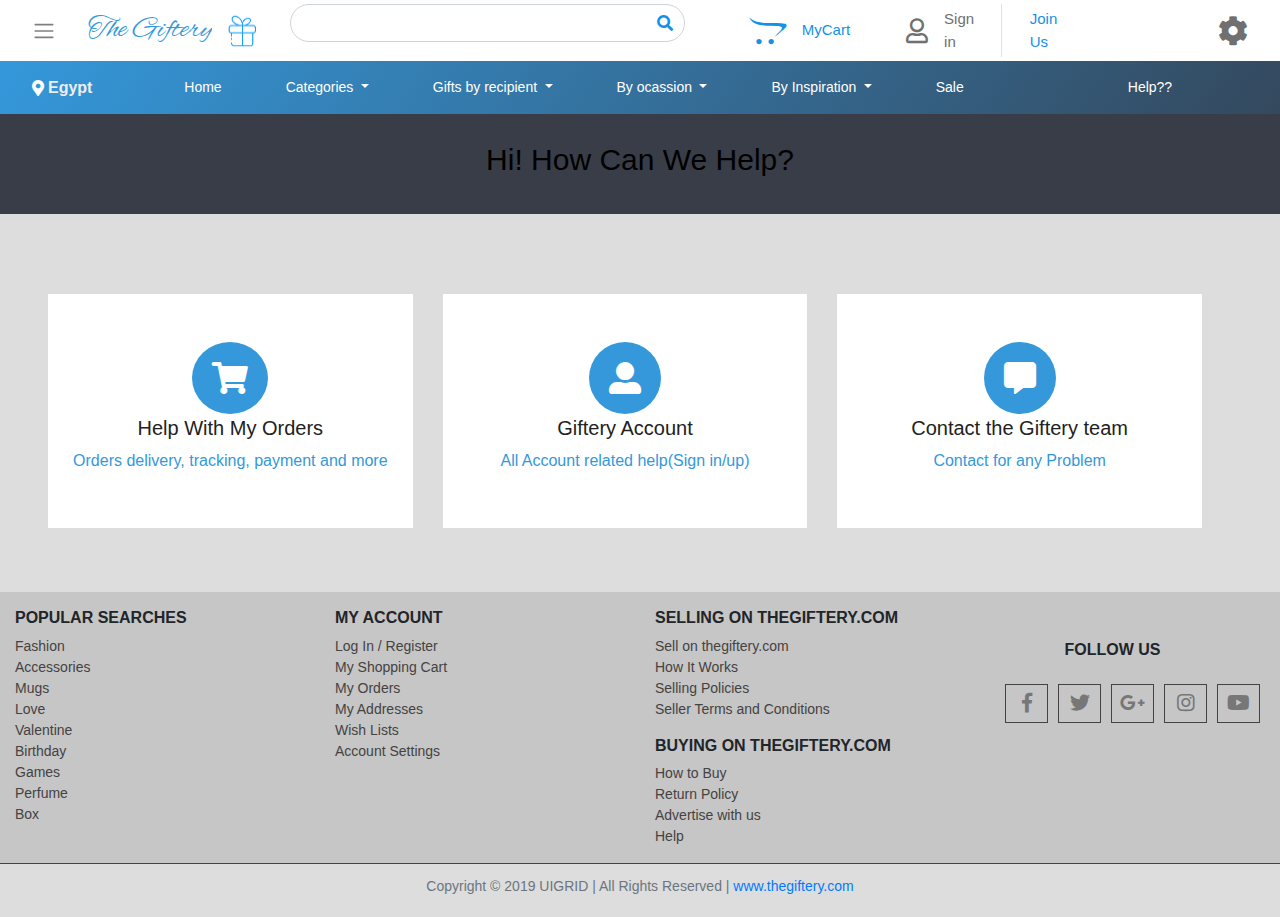
<file: help.html>
<html> 
  <head>
      <title>Help</title>
      <link rel="stylesheet" href="css/all.css" />
      <link rel="stylesheet" href="css/bootstrap.min.css" />
        <link href="https://fonts.googleapis.com/css?family=Alex+Brush&display=swap" rel="stylesheet">
      <link rel="stylesheet" href="css/help.css" />
  </head>
    <body>
        
        
        
        
       <div class="hiddenList "> 
         <ul>
           <li class="py-3 px-2">
             Home
           </li>
           <li class="py-3 px-2">
              My Account
            </li>
            
            <li class="py-3 px-2 catBtn">  <a class=" dropdown-toggle ">
                    Categories
                  </a> </li>
                  <div class="categoriesDiv">
                    <ul>
                    <li>  <a  href="#">Flowers & Gift Baskets</a></li>
                    <li>  <a  href="#">Personal Gifts</a></li>
                    <li>  <a href="#">kids</a></li>
                    <li>  <a  href="#">Home</a></li>
                    <li>  <a  href="#">Electronics</a></li>
                    <li>  <a  href="#">Cards</a></li>
                  </ul>
                  </div>
                  
                  <li class="py-3 recBtn px-2">  <a class=" dropdown-toggle">
                          Gifts by recipient
                      </a> </li>

                      <div class="recipientDiv">
                          <ul>
                           <li>   <a  href="#">For Him</a></li>
                           <li>   <a  href="#">For Her</a></li>
                           <li>   <a href="#">For Kids</a></li>
                           <li>   <a  href="#">For Babies</a>
                           <li>   <a  href="#">For New Wedding Couple</a></li>
                           <li>   <a  href="#">For parents & GrandParents</a></li>
                           <li>  <a href="#">For The Pet</a></li>
                        </ul>
                      </div>
                    
                      <li class="py-3 ocaBtn px-2">    <a class=" dropdown-toggle">
                              By ocassion 
                          </a></li>
                          <div class="ocassionDiv">
                            <ul>
                              <li>  <a  href="#">Valentine</a></li>
                            <li> <a  href="#">Back To School</a></li>
                            <li> <a href="#">Anniversary</a></li>
                            <li> <a  href="#">Summer</a></li>
                            <li> <a  href="#">Birthday</a></li>
                            <li> <a  href="#">For New Wedding</a></li>
                            <li><a  href="#">For Graduation</a></li>
                          </ul>
                          </div>
                       
                          <li class="py-3 insBtn px-2">  <a class=" dropdown-toggle">
                                  By Inspiration 
                              </a></li>

                              <div class="inspirationDiv">
                                <ul>
                                <li> <a href="#">Flowers & chocolates </a></li>
                                <li> <a href="#">Gourmet</a></li>
                                <li> <a href="#">Romantic</a></li>
                                <li> <a href="#">Handmade</a></li>
                                <li> <a href="#"> Fashion</a></li>
                              </ul>
                              </div>

                              <li class="py-2 px-2 ">  <a>
                                  Country
                                </a> </li>
                                <div>
                                  <ul>
                                  <li>  <a  href="#">Egypt</a></li>
                                  <li>  <a  href="#">UAE</a></li>
                                  <li>  <a href="#">Saudi</a></li>
                                  <li>  <a  href="#">Kuwait</a></li>
                                  </ul>
                                </div>
                           
                           
         </ul>
         

       </div>
       <div class="clearfix"></div> 
        <nav class="navbar navO navbar-expand-lg navbar-light bg-light py-0  "> 
           <span class="navbar-toggler-icon firstTog mx-3"></span> 
           
              <a class="navbar-brand mr-0 ml-3" href="index1.html" >The Giftery</a><img class="logo" src="images/images.png"> 
              <button class="navbar-toggler" type="button" data-toggle="collapse" data-target="#navbarSupportedContent" aria-controls="navbarSupportedContent" aria-expanded="false" aria-label="Toggle navigation">
                <span class="navbar-toggler-icon"></span>
              </button>
            
              <div class="collapse navbar-collapse" id="navbarSupportedContent">

                 <form class="position-relative mx-3">
                <input class="form-control" id="searchInp" type="search" >
                <i class="fa fa-search position-absolute "></i>
                 </form>
            <a href="#"><i class="fab fa-opencart fa-2x ml-5"></i></a> 
             <a class="nav-link" href="task.html" class="cartLink ml-2 mr-5">MyCart</a>
             <a class="nav-link" href="#"> <i class="far fa-user ml-4"></i></a>
             <a  href="login1.html" class="signLink mr-1 pr-3 py-1 border-right">Sign in</a>
             <a class="nav-link ml-2 mr-5" href="register1.html"> Join Us</a> 
             <a class="nav-link" href="#"> <i class="fa fa-cog fa-2x ml-5 pl-3"></i></a>
             
            </div> 
            </nav>
         <nav class="navbar navbar-expand-lg navbar-dark navTwo ">
            <i class="fas fa-map-marker-alt ml-3 mr-1 "></i>
            <span class="country font-weight-bold"> Egypt</span>

            <button class="navbar-toggler" type="button" data-toggle="collapse" data-target="#navbarSupportedContent" aria-controls="navbarSupportedContent" aria-expanded="false" aria-label="Toggle navigation">
              <span class="navbar-toggler-icon"></span>
            </button>
          
            <div class="collapse navbar-collapse" id="navbarSupportedContent">
              <ul class="navbar-nav m-auto">
                
                <li class="nav-item mr-5">
                    <a class="nav-link" href="#home">Home</a>
                  </li>
                <li class="nav-item dropdown mr-5">
                  <a class="nav-link dropdown-toggle dt1" href="#" id="navbarDropdown" role="button" data-toggle="dropdown" aria-haspopup="true" aria-expanded="false">
                    Categories
                  </a>
                  <div class="dropdown-menu dm1" aria-labelledby="navbarDropdown">
                    <a class="dropdown-item" href="#">Flowers & Gift Baskets</a>
                    <a class="dropdown-item" href="#">Personal Gifts</a>
                    <a class="dropdown-item" href="#">kids</a>
                    <a class="dropdown-item" href="#">Home</a>
                    <a class="dropdown-item" href="#">Electronics</a>
                    <a class="dropdown-item" href="#">Cards</a>
                  </div>
                  </li>

                <li class="nav-item dropdown mr-5">
                    <a class="nav-link dropdown-toggle dt2" href="#" id="navbarDropdown" role="button" data-toggle="dropdown" aria-haspopup="true" aria-expanded="false">
                        Gifts by recipient
                    </a>
                    <div class="dropdown-menu dm2" aria-labelledby="navbarDropdown">
                      <a class="dropdown-item" href="#">For Him</a>
                      <a class="dropdown-item" href="#">For Her</a>
                      <a class="dropdown-item" href="#">For Kids</a>
                      <a class="dropdown-item" href="#">For Babies</a>
                      <a class="dropdown-item" href="#">For Teenagers</a>
                      <a class="dropdown-item" href="#">For New Wedding Couple</a>
                      <a class="dropdown-item" href="#">For parents & GrandParents</a>
                      <a class="dropdown-item" href="#">For The Pet</a>
                    </div>
                  </li>
                  <li class="nav-item dropdown mr-5">
                    <a class="nav-link dropdown-toggle dt3 " href="#" id="navbarDropdown" role="button" data-toggle="dropdown" aria-haspopup="true" aria-expanded="false">
                        By ocassion

                    </a>
                    <div class="dropdown-menu dm3" aria-labelledby="navbarDropdown">
                      <a class="dropdown-item" href="#">Valentine</a>
                      <a class="dropdown-item" href="#">Back To School</a>
                      <a class="dropdown-item" href="#">Anniversary</a>
                      <a class="dropdown-item" href="#">Summer</a>
                      <a class="dropdown-item" href="#">New Baby</a>
                      <a class="dropdown-item" href="#">Birthday</a>
                      <a class="dropdown-item" href="#">For New Wedding</a>
                      <a class="dropdown-item" href="#">For Graduation</a>

                    </div>
                  </li>
                  <li class="nav-item dropdown mr-5">
                    <a class="nav-link dropdown-toggle dt4" href="#" id="navbarDropdown" role="button" data-toggle="dropdown" aria-haspopup="true" aria-expanded="false">
                        By Inspiration
                    </a>
                    <div class="dropdown-menu dm4" aria-labelledby="navbarDropdown">
                        <a class="dropdown-item" href="#">Flowers & chocolates</a>
                      <a class="dropdown-item" href="#">Gourmet</a>
                      <a class="dropdown-item" href="#">Romantic</a>
                      <a class="dropdown-item" href="#">Handmade</a>
                      <a class="dropdown-item" href="#">Sport</a>
                      <a class="dropdown-item" href="#">Fashion</a>
                      </div>
                     
                  </li>
               
                  <li class="nav-item mr-5">
                    <a class="nav-link" href="#">Sale</a>
                  </li>
                  <li class="nav-item  helpLink">
                    <a class="nav-link" href="help.html">Help??</a>
                  </li>
              </ul>
             
            </div>
          </nav>
        
        
        
        
        
        
        
        
        
        
        
        
        
        
        
        
        
        
        <section class="sec1">
           <div class="welcome d-flex justify-content-center align-items-center ">
            
              <h3>Hi! How Can We Help?</h3>
            
            </div>
        </section>
        
        <section class="sec2 py-3 px-5 my-5">
        <div class="row w-100">
            <div class="col-md-4 col-sm-4">
               <div class="containt py-5 mt-3">
                   <i class=" icone fa fa-shopping-cart fa-2x"></i>
                   <h5>Help With My Orders</h5>
                   <p>Orders delivery, tracking, payment and more</p>
                </div>
                <div class="slide-info ">
                    <div class="py-3 px-3">
                        <h6>How to order ?</h6>
                        <p>1-Choose your prodect<br>
                           2-Click Add to Card  <br>
                           3-Go to MyCard reivew proudect<br>
                           4- Go to  card and enter visa/MasterCard code <br>
                           5- Submit oreder
                        </p>
                    </div>

                </div>
            </div>
            <div class="col-md-4 col-sm-4">
               <div class="containt py-5 mt-3">
                   <i class=" icone fa fa-user-alt fa-2x"></i>
                   <h5>Giftery Account</h5>
                   <p>All Account related help(Sign in/up) </p>
                   
                </div>
                <div class="slide-info ">
                    <div class="py-3 px-3">
                        <h6>How to Sign up ?</h6>
                        <p>1-UserName:contain 3 to 15 char like(Ali or ali) <br>
                           2-Email:like(max122@exe.com) <br>
                           3- Password: inculde 9 number and 1 uppercase char(123456789M) <br>
                           4- Click Sign up
                        </p>
                        
                        
                    </div>

                </div>
            </div>
            <div class="col-md-4 col-sm-4 mt-3">
               <div class="containt py-5">
                   <i class=" icone fa fa-comment-alt fa-2x"></i>
                   <h5>Contact the Giftery team </h5>
                   <p>Contact for any Problem </p>
                </div>
                <div class="slide-info ">
                    <div class="py-3 px-3 text-center">
                        <h6><p><a href=""><i class="fab fa-facebook-f icons"></i></a></p>
                           <p><a href=""><i class="fab fa-twitter icons"></i></a></p>
                            <p><a href=""><i class="fab fa-instagram icons"></i></a></p>
                            <p><a href=""><i class="fab fa-google-plus icons"></i></a></p>
                           <p><a href=""><i class="fab fa-youtube icons"></i></a></p>
                            </h6>
                        
                    </div>

                </div>
            </div>
            
            </div>
        
        
        </section>
        
        
        
        
        
        <section class="final">
            <div class="container-fluid">
                <div class="row  justify-content-start">
                    <div class="col-md-3 pt-3">
                      <h5>
                          POPULAR SEARCHES
                      </h5>
                      <ul class="pl-0">
                        <li><a href="#">
                            Fashion</a>
                        </li>
                        <li><a href="#">
                            Accessories</a>
                        </li>
                        <li><a href="#">
                            Mugs</a>
                        </li>
                        <li><a href="#">
                            Love</a>
                        </li>
                        <li><a href="#">
                           Valentine</a>
                        </li>
                        <li><a href="#">
                            Birthday</a>
                        </li>
                        <li><a href="#">
                            Games</a>
                        </li>
                        <li><a href="#">
                           Perfume</a>
                        </li>
                        <li><a href="#">
                            Box</a>
                        </li>

                      </ul>
              </div>
              <div class="col-md-3 pt-3">
                  <h5>
                      MY ACCOUNT
                  </h5>
                  <ul class="pl-0">
                    <li><a href="#">
                        Log In / Register</a>

                    </li>
                    <li><a href="#">
                        My Shopping Cart</a>

                    </li>
                    <li><a href="#">
                        My Orders</a>
                       
                    </li>
                    <li><a href="#">
                        My Addresses</a>
                        
                    </li>
                    <li><a href="#">
                        Wish Lists</a>
                        
                    </li>
                    <li><a href="#">
                        Account Settings</a>
                      
                    </li>

                  </ul>

                      
                </div>
                <div class="col-md-3 pt-3">

                    <h5>
                        SELLING ON THEGIFTERY.COM
                    </h5>
                    <ul class="pl-0">
                      <li><a href="#">
                          Sell on thegiftery.com</a>
                      </li>
                      <li><a href="#">
                         How It Works</a>
                      </li>
                      <li><a href="#">
                        Selling Policies</a>
     
                      </li>
                      <li><a href="#">
                          Seller Terms and Conditions </a>
                  
                      </li>
                    </ul>
  
                    <h5>
                        BUYING ON THEGIFTERY.COM
                    </h5>
                    <ul class="pl-0">
                      <li><a href="#">
                          How to Buy</a>

                      </li>
                      <li><a href="#">
                          Return Policy</a>
                      </li>
                      <li><a href="#">
                          Advertise with us</a>
                      </li>
                      <li><a href="#">
                          Help</a>
                  
                      </li>
                    </ul>
  
                        
                  </div>
                  <div class="col-md-3 pl-0 pt-5">
                      <h5 class="text-center pb-3">
                          FOLLOW US
                      </h5>

                      <div class="social m-auto">
                          <ul class="social_ico mr-auto d-flex justify-content-start ">
                            <li><a href="#"><i class="fab fa-fw fa-facebook-f fa-2x"></i></a></li>
                            <li><a href="#"><i class="fab fa-fw fa-twitter fa-2x"></i></a></li>
                            <li><a href="#"><i class="fab fa-fw fa-google-plus-g  fa-2x  "></i></a></li>
                            <li><a href="#"><i class="fab fa-fw fa-instagram fa-2x"></i></a></li>
                            <li><a href="#"><i class="fab fa-fw fa-youtube fa-2x "></i></a></li>
                            
                          </ul>
                        </div>
                    </div>
            </div>
          </div>
          </section>
        
        
        <section class="footer py-1  ">
            <div class="container d-flex justify-content-center">
                <p class="text-secondary pt-2 ">Copyright © 2019 UIGRID | All Rights Reserved | 
                  <a href="#" class="text-primary text-decoration-none">www.thegiftery.com</a></p>
           
            </div>
        </section>
    
            <script src="js/jquery-3.3.1.min.js"></script>
            <script src="js/popper.min.js"></script>
            <script src="js/bootstrap.min.js"></script>
            <script src="js/help.js"></script>
     </body>
</html>
</file>
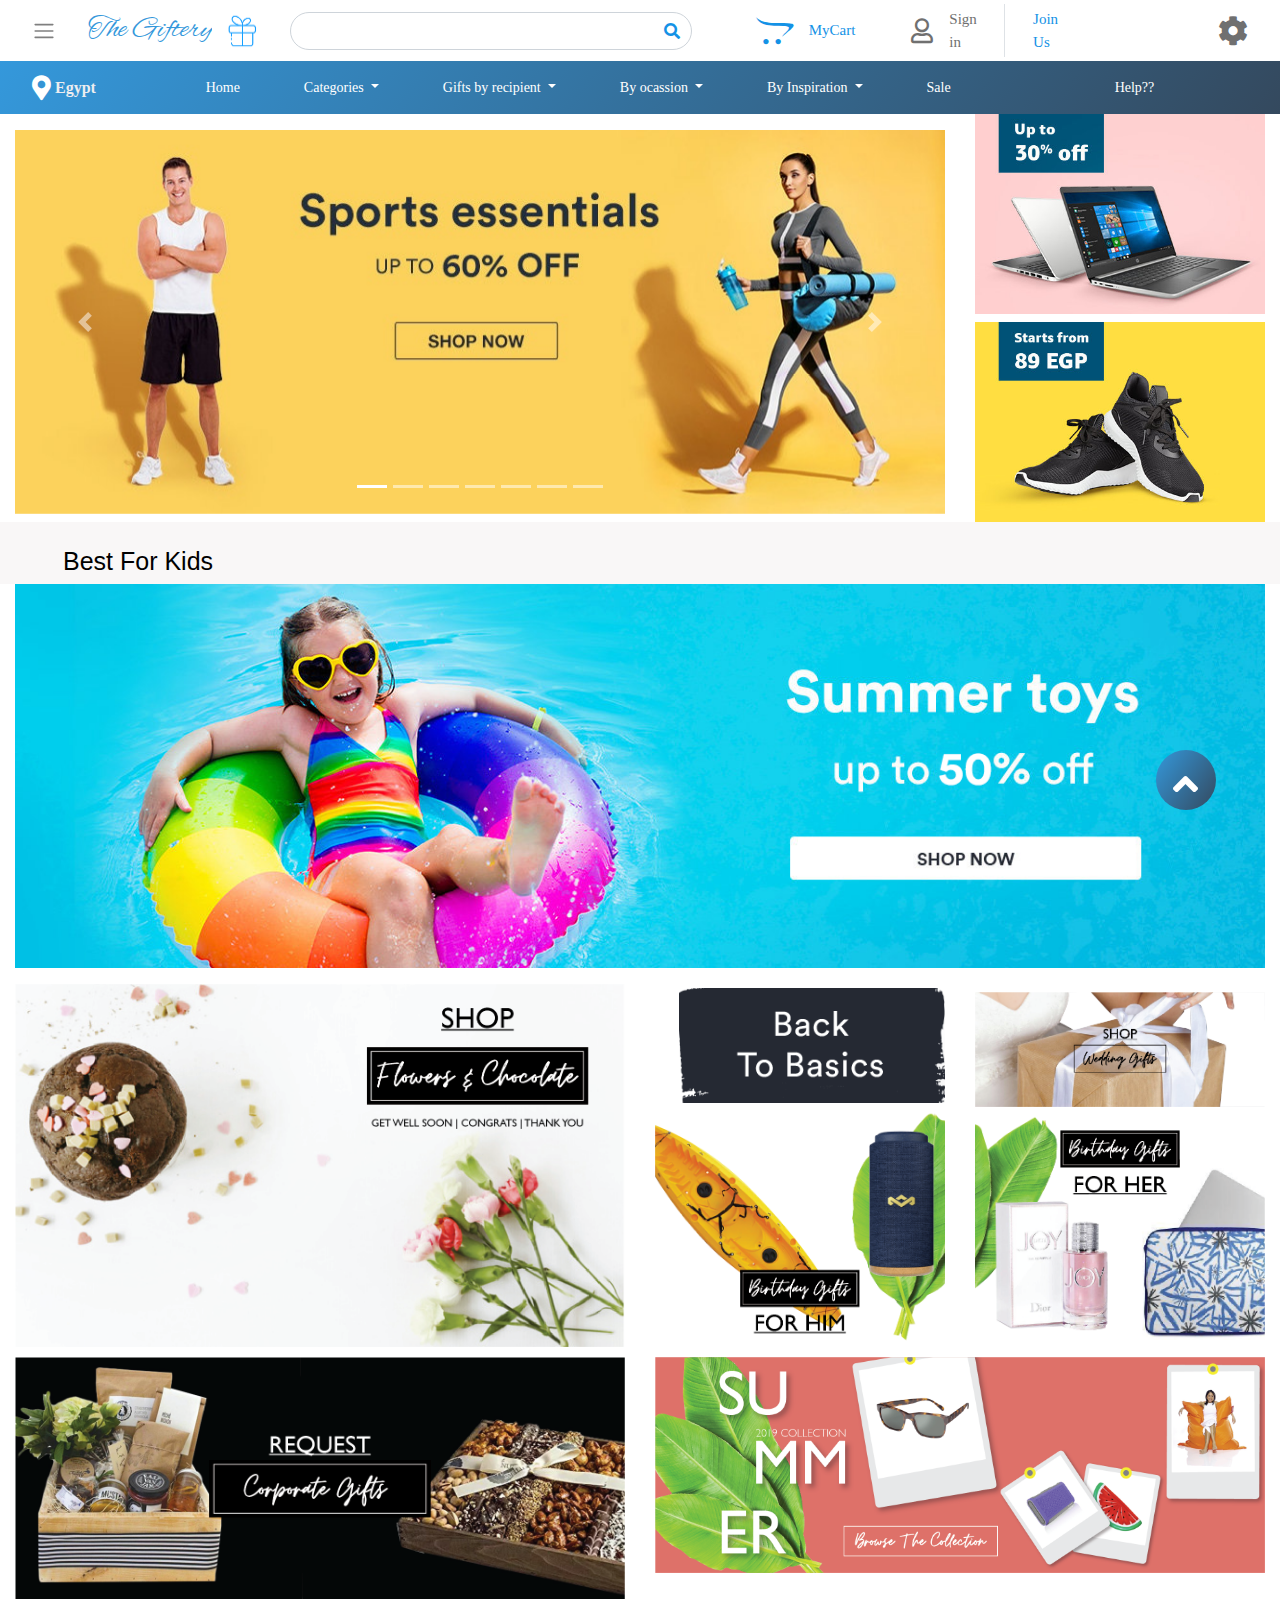
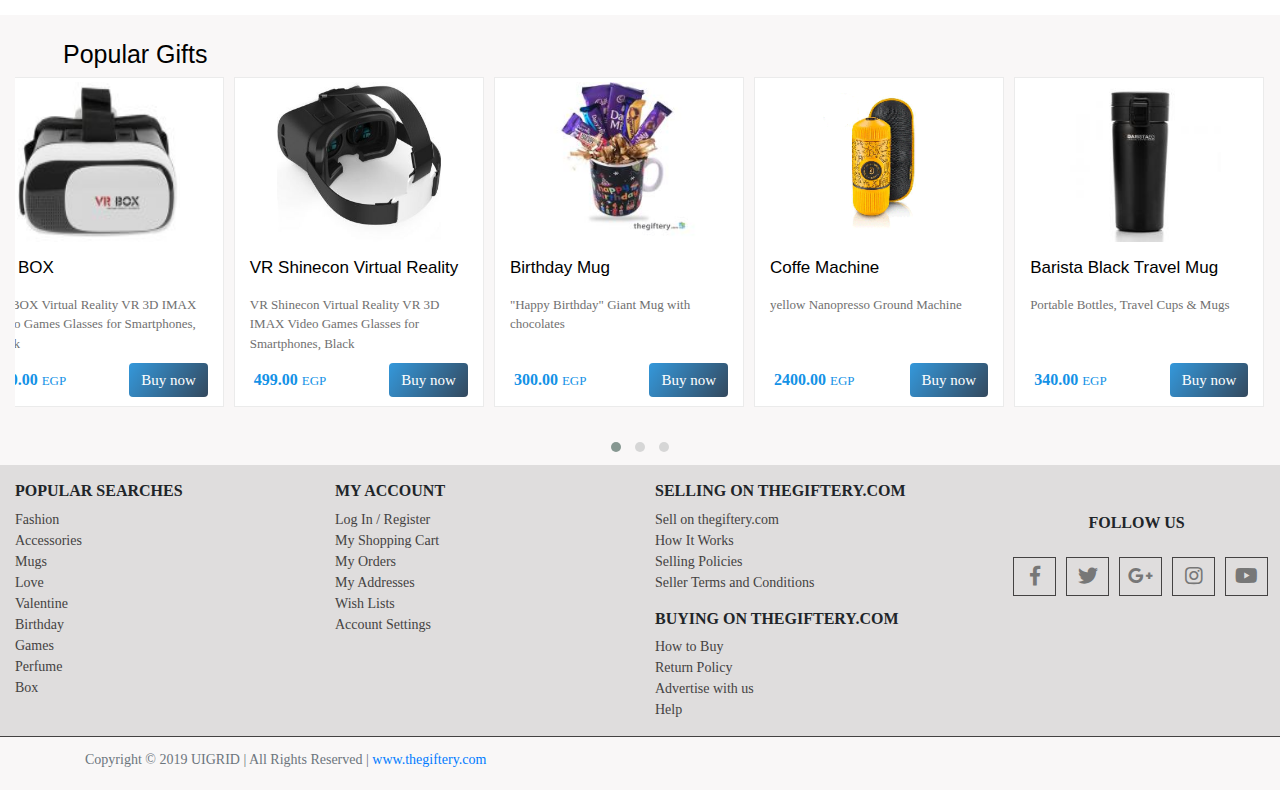
<file: index1.html>
<html>

    <head>
        <link rel="stylesheet" href="css/bootstrap.min.css"/>
        <link rel="stylesheet" href="css/all.css"/>
        <link rel="stylesheet" href="css/owl.carousel.min.css">
        <link rel="stylesheet" href="css/owl.theme.default.min.css">
        <link rel="stylesheet" href="css/index_style.css"/>

        <link href="https://fonts.googleapis.com/css?family=Alex+Brush|Pacifico&display=swap" rel="stylesheet">

     </head>
    
    <body>
       <div class="hiddenList "> 
         <ul>
           <li class="py-3 px-2">
             Home
           </li>
           <li class="py-3 px-2">
              My Account
            </li>
            
            <li class="py-3 px-2 catBtn">  <a class=" dropdown-toggle ">
                    Categories
                  </a> </li>
                  <div class="categoriesDiv">
                    <ul>
                    <li>  <a  href="#">Flowers & Gift Baskets</a></li>
                    <li>  <a  href="#">Personal Gifts</a></li>
                    <li>  <a href="#">kids</a></li>
                    <li>  <a  href="#">Home</a></li>
                    <li>  <a  href="#">Electronics</a></li>
                    <li>  <a  href="#">Cards</a></li>
                  </ul>
                  </div>
                  
                  <li class="py-3 recBtn px-2">  <a class=" dropdown-toggle">
                          Gifts by recipient
                      </a> </li>

                      <div class="recipientDiv">
                          <ul>
                           <li>   <a  href="#">For Him</a></li>
                           <li>   <a  href="#">For Her</a></li>
                           <li>   <a href="#">For Kids</a></li>
                           <li>   <a  href="#">For Babies</a>
                           <li>   <a  href="#">For New Wedding Couple</a></li>
                           <li>   <a  href="#">For parents & GrandParents</a></li>
                           <li>  <a href="#">For The Pet</a></li>
                        </ul>
                      </div>
                    
                      <li class="py-3 ocaBtn px-2">    <a class=" dropdown-toggle">
                              By ocassion 
                          </a></li>
                          <div class="ocassionDiv">
                            <ul>
                              <li>  <a  href="#">Valentine</a></li>
                            <li> <a  href="#">Back To School</a></li>
                            <li> <a href="#">Anniversary</a></li>
                            <li> <a  href="#">Summer</a></li>
                            <li> <a  href="#">Birthday</a></li>
                            <li> <a  href="#">For New Wedding</a></li>
                            <li><a  href="#">For Graduation</a></li>
                          </ul>
                          </div>
                       
                          <li class="py-3 insBtn px-2">  <a class=" dropdown-toggle">
                                  By Inspiration 
                              </a></li>

                              <div class="inspirationDiv">
                                <ul>
                                <li> <a href="#">Flowers & chocolates </a></li>
                                <li> <a href="#">Gourmet</a></li>
                                <li> <a href="#">Romantic</a></li>
                                <li> <a href="#">Handmade</a></li>
                                <li> <a href="#"> Fashion</a></li>
                              </ul>
                              </div>

                              <li class="py-2 px-2 ">  <a>
                                  Country
                                </a> </li>
                                <div>
                                  <ul>
                                  <li>  <a  href="#">Egypt</a></li>
                                  <li>  <a  href="#">UAE</a></li>
                                  <li>  <a href="#">Saudi</a></li>
                                  <li>  <a  href="#">Kuwait</a></li>
                                  </ul>
                                </div>
                           
                           
         </ul>
         

       </div>
       <div class="clearfix"></div>
       <div class="webSite">  
         <div class="back">
            <a class="section_scroll scroll " href="#home"><i class="fa fa-angle-up fa-4x fa-"></i></a>
         </div>
           
        <nav class="navbar navO navbar-expand-lg navbar-light bg-light py-0  "> 
           <span class="navbar-toggler-icon firstTog mx-3"></span> 
           
              <a class="navbar-brand mr-0 ml-3" href="#" >The Giftery</a><img class="logo" src="images/images.png"> 
              <button class="navbar-toggler" type="button" data-toggle="collapse" data-target="#navbarSupportedContent" aria-controls="navbarSupportedContent" aria-expanded="false" aria-label="Toggle navigation">
                <span class="navbar-toggler-icon"></span>
              </button>
            
              <div class="collapse navbar-collapse" id="navbarSupportedContent">

                 <form class="position-relative mx-3">
                <input class="form-control" id="searchInp" type="search" >
                <i class="fa fa-search position-absolute "></i>
                 </form>
            <a href="#"><i class="fab fa-opencart fa-2x ml-5"></i></a> 
             <a class="nav-link" href="task.html" class="cartLink ml-2 mr-5">MyCart</a>
             <a class="nav-link" href="#"> <i class="far fa-user ml-4"></i></a>
             <a  href="login1.html" class="signLink mr-1 pr-3 py-1 border-right">Sign in</a>
             <a class="nav-link ml-2 mr-5" href="register1.html"> Join Us</a> 
             <a class="nav-link" href="#"> <i class="fa fa-cog fa-2x ml-5 pl-3"></i></a>
             
            </div> 
            </nav>
         <nav class="navbar navbar-expand-lg navbar-dark navTwo ">
            <i class="fas fa-map-marker-alt ml-3 mr-1 "></i>
            <span class="country font-weight-bold"> Egypt</span>

            <button class="navbar-toggler" type="button" data-toggle="collapse" data-target="#navbarSupportedContent" aria-controls="navbarSupportedContent" aria-expanded="false" aria-label="Toggle navigation">
              <span class="navbar-toggler-icon"></span>
            </button>
          
            <div class="collapse navbar-collapse" id="navbarSupportedContent">
              <ul class="navbar-nav m-auto">
                
                <li class="nav-item mr-5">
                    <a class="nav-link" href="#home">Home</a>
                  </li>
                <li class="nav-item dropdown mr-5">
                  <a class="nav-link dropdown-toggle dt1" href="#" id="navbarDropdown" role="button" data-toggle="dropdown" aria-haspopup="true" aria-expanded="false">
                    Categories
                  </a>
                  <div class="dropdown-menu dm1" aria-labelledby="navbarDropdown">
                    <a class="dropdown-item" href="#">Flowers & Gift Baskets</a>
                    <a class="dropdown-item" href="#">Personal Gifts</a>
                    <a class="dropdown-item" href="#">kids</a>
                    <a class="dropdown-item" href="#">Home</a>
                    <a class="dropdown-item" href="#">Electronics</a>
                    <a class="dropdown-item" href="#">Cards</a>
                  </div>
                  </li>

                <li class="nav-item dropdown mr-5">
                    <a class="nav-link dropdown-toggle dt2" href="#" id="navbarDropdown" role="button" data-toggle="dropdown" aria-haspopup="true" aria-expanded="false">
                        Gifts by recipient
                    </a>
                    <div class="dropdown-menu dm2" aria-labelledby="navbarDropdown">
                      <a class="dropdown-item" href="#">For Him</a>
                      <a class="dropdown-item" href="#">For Her</a>
                      <a class="dropdown-item" href="#">For Kids</a>
                      <a class="dropdown-item" href="#">For Babies</a>
                      <a class="dropdown-item" href="#">For Teenagers</a>
                      <a class="dropdown-item" href="#">For New Wedding Couple</a>
                      <a class="dropdown-item" href="#">For parents & GrandParents</a>
                      <a class="dropdown-item" href="#">For The Pet</a>
                    </div>
                  </li>
                  <li class="nav-item dropdown mr-5">
                    <a class="nav-link dropdown-toggle dt3 " href="#" id="navbarDropdown" role="button" data-toggle="dropdown" aria-haspopup="true" aria-expanded="false">
                        By ocassion

                    </a>
                    <div class="dropdown-menu dm3" aria-labelledby="navbarDropdown">
                      <a class="dropdown-item" href="#">Valentine</a>
                      <a class="dropdown-item" href="#">Back To School</a>
                      <a class="dropdown-item" href="#">Anniversary</a>
                      <a class="dropdown-item" href="#">Summer</a>
                      <a class="dropdown-item" href="#">New Baby</a>
                      <a class="dropdown-item" href="#">Birthday</a>
                      <a class="dropdown-item" href="#">For New Wedding</a>
                      <a class="dropdown-item" href="#">For Graduation</a>

                    </div>
                  </li>
                  <li class="nav-item dropdown mr-5">
                    <a class="nav-link dropdown-toggle dt4" href="#" id="navbarDropdown" role="button" data-toggle="dropdown" aria-haspopup="true" aria-expanded="false">
                        By Inspiration
                    </a>
                    <div class="dropdown-menu dm4" aria-labelledby="navbarDropdown">
                        <a class="dropdown-item" href="#">Flowers & chocolates</a>
                      <a class="dropdown-item" href="#">Gourmet</a>
                      <a class="dropdown-item" href="#">Romantic</a>
                      <a class="dropdown-item" href="#">Handmade</a>
                      <a class="dropdown-item" href="#">Sport</a>
                      <a class="dropdown-item" href="#">Fashion</a>
                      </div>
                     
                  </li>
               
                  <li class="nav-item mr-5">
                    <a class="nav-link" href="#">Sale</a>
                  </li>
                  <li class="nav-item  helpLink">
                    <a class="nav-link" href="help.html">Help??</a>
                  </li>
              </ul>
             
            </div>
          </nav>
        
         <section class="home" id="home"  >
            <div class="container-fluid">
          <div class="row  justify-content-start">
               <div class="col-md-9 pt-3">
                  <div id="carouselExampleIndicators" class="carousel slide" data-ride="carousel">
                      <ol class="carousel-indicators">
                        <li data-target="#carouselExampleIndicators" data-slide-to="0" class="active"></li>
                        <li data-target="#carouselExampleIndicators" data-slide-to="1"></li>
                        <li data-target="#carouselExampleIndicators" data-slide-to="2"></li>
                        <li data-target="#carouselExampleIndicators" data-slide-to="3"></li>
                        <li data-target="#carouselExampleIndicators" data-slide-to="4"></li>
                        <li data-target="#carouselExampleIndicators" data-slide-to="5"></li>
                        <li data-target="#carouselExampleIndicators" data-slide-to="6"></li>
                       
                      </ol>
                      <div class="carousel-inner">
                        <div class="carousel-item active">
                         <a href="index.html"><img class="d-block w-100" src="images/3.jpg" alt="First slide"></a> 
                        </div>
                        <div class="carousel-item">
                            <a href="index.html">  <img class="d-block w-100" src="images/2.png" alt="Second slide"></a> 
                        </div>
                        <div class="carousel-item">
                            <a href="index.html">   <img class="d-block w-100" src="images/4.jpg" alt="Third slide"></a> 
                        </div>
                        <div class="carousel-item">
                            <a href="index.html"><img class="d-block w-100" src="images/5.jpg" alt="Forth slide"></a> 
                           </div>
                           <div class="carousel-item">
                               <a href="index.html">   <img class="d-block w-100" src="images/1.jpg" alt="Fifth slide"></a> 
                           </div>
                           <div class="carousel-item">
                              <a href="index.html"><img class="d-block w-100" src="images/7.jpg" alt="Seventh slide"></a> 
                           </div>
                             <div class="carousel-item">
                                 <a href="index.html">   <img class="d-block w-100" src="images/8.jpg" alt="Ninth slide"></a> 
                             </div>
                      </div>
                      <a class="carousel-control-prev" href="#carouselExampleIndicators" role="button" data-slide="prev">
                        <span class="carousel-control-prev-icon" aria-hidden="true"></span>
                        <span class="sr-only">Previous</span>
                      </a>
                      <a class="carousel-control-next" href="#carouselExampleIndicators" role="button" data-slide="next">
                        <span class="carousel-control-next-icon" aria-hidden="true"></span>
                        <span class="sr-only">Next</span>
                      </a>
                    </div>
                    
               </div>
                   
                <div class="col-md-3 ">
                  <a href="index.html"><img class="img-fluid pb-2" src="images/sale1.jpg"></a>
                  <a href="index.html"> <img class="img-fluid" src="images/sale2.jpg"></a>
                </div>     
                     
           </div>
                    </div>

              </section>
            <section class="kids">
                <div class="container-fluid">
            <a href="index.html">  <h2 class="px-5 pt-4">
                Best For Kids
              </h2></a>
              <div class="row ">
                <div  class="col-md-12 text-center">
                <a href="index.html"><img class="img-fluid " src="images/kid2.png "></a>
              </div>
                    </div></div>
            </section>
            <section class="alot py-3">
            <div class="container-fluid">
              <div class="row">
                <div class="col-md-6">
                    <a href="#">  <img class="img-fluid" src="images/f&c.png"></a>
              
                </div>
                <div class="col-md-3 h-50">
                    <a href="#"> <img class="img-fluid w-100 pt-1 pl-4" src="images/chance.gif"></a>
                  <a href="#"> <img class="img-fluid w-100 pt-2" src="images/him.png"></a>
                
                </div>
                <div class="col-md-3 h-50"> 
                 <a href="#"><img class="img-fluid pt-2" src="images/wg.png"></a>
                 <a href="#"> <img class="img-fluid w-100 pt-2" src="images/her.png"></a>
                  
                  
                </div>
                <div class="col-md-6">
                  <a href="#"><img class="img-fluid pt-2" src="images/re.png"></a>
                </div>
                <div class="col-md-6">
                  <a href="#"><img class="img-fluid pt-2" src="images/su.png"></a>
                </div>
              </div>
            </div>
          </section>
          

          <section class="popular pb-5">
              <div class="container-fluid">
          <a href="#">  <h2 class="px-5 pt-4">
             Popular Gifts
            </h2></a>

            <div class="owl-carousel owl-theme m-auto">
              <div class="item container ">
                <img class=" w-75 m-auto pt-1" src="images/p2.jpg">
                <h4 class="itemName pt-3">
                  VR Shinecon Virtual Reality
                </h4>
                <p class="itemTitle pt-2">
                  VR Shinecon Virtual Reality VR 3D IMAX Video Games Glasses for Smartphones, Black
                </p>
                <span class="priceText px-1 pt-3">499.00</span><span class="pt-3 pricePo">EGP</span>
                <button class="btn btn-primary float-right">Buy now</button>
                <div class="clearfix"></div>
              </div>
              <div class="item container ">
                <img class=" w-75 m-auto pt-1" src="images/1p.jpeg">
                <h4 class="itemName pt-3">
                  Birthday Mug
                </h4>
                <p class="itemTitle pt-2">
                "Happy Birthday" Giant Mug with chocolates
                </p>
                <span class="priceText px-1 pt-3">300.00</span><span class="pt-3 pricePo">EGP</span>
                <button class="btn btn-primary float-right">Buy now</button>
                <div class="clearfix"></div>
              </div>
              <div class="item container ">
                <img class=" w-75 m-auto pt-1" src="images/3p.gif">
                <h4 class="itemName pt-3">
                  Coffe Machine
                </h4>
                <p class="itemTitle pt-2">
                 yellow Nanopresso Ground Machine 
                </p>
                <span class="priceText px-1 pt-3">2400.00</span><span class="pt-3 pricePo">EGP</span>
                <button class="btn btn-primary float-right">Buy now</button>
                <div class="clearfix"></div>
              </div>
              <div class="item container ">
                <img class=" w-75 m-auto pt-1" src="images/5p.jpeg">
                <h4 class="itemName pt-3">
                  Barista Black Travel Mug
                </h4>
                <p class="itemTitle pt-2">
                  Portable Bottles, Travel Cups & Mugs
                </p>
                <span class="priceText px-1 pt-3">340.00</span><span class="pt-3 pricePo">EGP</span>
                <button class="btn btn-primary float-right">Buy now</button>
                <div class="clearfix"></div>
              </div>
              <div class="item container ">
                <img class=" w-75 m-auto pt-1" src="images/4p.jpeg">
                <h4 class="itemName pt-3">
                  Coffe Machine
                </h4>
                <p class="itemTitle pt-2">
                  Jungle Red Nanopresso Ground Machine                </p>
                <span class="priceText px-1 pt-3">2540.00</span><span class="pt-3 pricePo">EGP</span>
                <button class="btn btn-primary float-right">Buy now</button>
                <div class="clearfix"></div>
              </div>
           
              <div class="item container ">
                <img class=" w-75 m-auto pt-1" src="images/6p.jpeg">
                <h4 class="itemName pt-3">
                  Handpainted Kanaka
                </h4>
                <p class="itemTitle pt-2">
                  Handmade Work , Decoration
                </p>
                <span class="priceText px-1 pt-3">120.00</span><span class="pt-3 pricePo">EGP</span>
                <button class="btn btn-primary float-right">Buy now</button>
                <div class="clearfix"></div>
              </div>
              <div class="item container ">
                <img class=" w-75 m-auto pt-1" src="images/7p.jpeg">
                <h4 class="itemName pt-3">
                  Izar Table AG1007
                </h4>
                <p class="itemTitle pt-2">
                  Indoor Furniture                </p>
                <span class="priceText px-1 pt-3">3500.00</span><span class="pt-3 pricePo">EGP</span>
                <button class="btn btn-primary float-right">Buy now</button>
                <div class="clearfix"></div>
              </div>
              <div class="item container ">
                <img class=" w-75 m-auto pt-1" src="images/8p.png">
                <h4 class="itemName pt-3">
                  Mercedes-Benz Mug
                </h4>
                <p class="itemTitle pt-2">
                  Portable Bottles, Travel Cups & Mugs
                </p>
                <span class="priceText px-1 pt-3">999.00</span><span class="pt-3 pricePo">EGP</span>
                <button class="btn btn-primary float-right">Buy now</button>
                <div class="clearfix"></div>
              </div>
              <div class="item container ">
                <img class=" w-75 m-auto pt-1" src="images/9p.jpeg">
                <h4 class="itemName pt-3">
                
                  Pyrex Vase
                </h4>
                <p class="itemTitle pt-2">
                  Vases & Planters
               </p>
                <span class="priceText px-1 pt-3">399.00</span><span class="pt-3 pricePo">EGP</span>
                <button class="btn btn-primary float-right">Buy now</button>
                <div class="clearfix"></div>
              </div>
              <div class="item container ">
                <img class=" w-75 m-auto pt-1" src="images/10p.jpeg">
                <h4 class="itemName pt-3">
                  Folding Cosmetic Organizer - Leaves
                </h4>
                <p class="itemTitle pt-2">
                  Personal Accessories Storage & Organizers                </p>
                <span class="priceText px-1 pt-3">549.00</span><span class="pt-3 pricePo">EGP</span>
                <button class="btn btn-primary float-right">Buy now</button>
                <div class="clearfix"></div>
              </div>
              <div class="item container ">
                <img class=" w-75 m-auto pt-1" src="images/p18.jpg">
                <h4 class="itemName pt-3">
                  VR BOX
                </h4>
                <p class="itemTitle pt-2">
                  VR BOX Virtual Reality VR 3D IMAX Video Games Glasses for Smartphones, Black
                </p>
                <span class="priceText px-1 pt-3">300.00</span><span class="pt-3 pricePo">EGP</span>
                <button class="btn btn-primary float-right">Buy now</button>
                <div class="clearfix"></div>
              </div>
            </div>
              </div>
              
          </section>

          <section class="final">
            <div class="container-fluid">
                <div class="row  justify-content-start">
                    <div class="col-md-3 pt-3">
                      <h5>
                          POPULAR SEARCHES
                      </h5>
                      <ul>
                        <li><a href="#">
                            Fashion</a>
                        </li>
                        <li><a href="#">
                            Accessories</a>
                        </li>
                        <li><a href="#">
                            Mugs</a>
                        </li>
                        <li><a href="#">
                            Love</a>
                        </li>
                        <li><a href="#">
                           Valentine</a>
                        </li>
                        <li><a href="#">
                            Birthday</a>
                        </li>
                        <li><a href="#">
                            Games</a>
                        </li>
                        <li><a href="#">
                           Perfume</a>
                        </li>
                        <li><a href="#">
                            Box</a>
                        </li>

                      </ul>
              </div>
              <div class="col-md-3 pt-3">
                  <h5>
                      MY ACCOUNT
                  </h5>
                  <ul>
                    <li><a href="#">
                        Log In / Register</a>

                    </li>
                    <li><a href="#">
                        My Shopping Cart</a>

                    </li>
                    <li><a href="#">
                        My Orders</a>
                       
                    </li>
                    <li><a href="#">
                        My Addresses</a>
                        
                    </li>
                    <li><a href="#">
                        Wish Lists</a>
                        
                    </li>
                    <li><a href="#">
                        Account Settings</a>
                      
                    </li>

                  </ul>

                      
                </div>
                <div class="col-md-3 pt-3">

                    <h5>
                        SELLING ON THEGIFTERY.COM
                    </h5>
                    <ul>
                      <li><a href="#">
                          Sell on thegiftery.com</a>
                      </li>
                      <li><a href="#">
                         How It Works</a>
                      </li>
                      <li><a href="#">
                        Selling Policies</a>
     
                      </li>
                      <li><a href="#">
                          Seller Terms and Conditions </a>
                  
                      </li>
                    </ul>
  
                    <h5>
                        BUYING ON THEGIFTERY.COM
                    </h5>
                    <ul>
                      <li><a href="#">
                          How to Buy</a>

                      </li>
                      <li><a href="#">
                          Return Policy</a>
                      </li>
                      <li><a href="#">
                          Advertise with us</a>
                      </li>
                      <li><a href="#">
                          Help</a>
                  
                      </li>
                    </ul>
  
                        
                  </div>
                  <div class="col-md-3 pl-5 pt-5">
                      <h5 class="text-center pb-3">
                          FOLLOW US
                      </h5>

                      <div class="social m-auto">
                          <ul class="social_ico mr-auto d-flex justify-content-start ">
                            <li><a href="#"><i class="fab fa-fw fa-facebook-f fa-2x"></i></a></li>
                            <li><a href="#"><i class="fab fa-fw fa-twitter fa-2x"></i></a></li>
                            <li><a href="#" ><i class="fab fa-fw fa-google-plus-g  fa-2x  "></i></a></li>
                            <li><a href="#"><i class="fab fa-fw fa-instagram fa-2x"></i></a></li>
                            <li><a href="#"><i class="fab fa-fw fa-youtube fa-2x "></i></a></li>
                            
                          </ul>
                        </div>
                    </div>
            </div>
          </div>
          </section>
          <section class="footer py-1 ">
            <div class="container d-flex justify-content-start">
                <p class="text-secondary pt-2 ">Copyright © 2019 UIGRID | All Rights Reserved | 
                  <a href="#" class="text-primary text-decoration-none">www.thegiftery.com</a></p>
           
            </div>
        </section>
       </div>
    <script src="js/jquery-3.3.1.min.js"></script>
    <script src="js/owl.carousel.min.js"></script>    
    <script src="js/popper.min.js"></script>    
    <script src="js/bootstrap.min.js"></script>  
    <script src="js/wow.js"></script> 
    <script src="js/index1.js"></script>  
     </body>
</html>
</file>
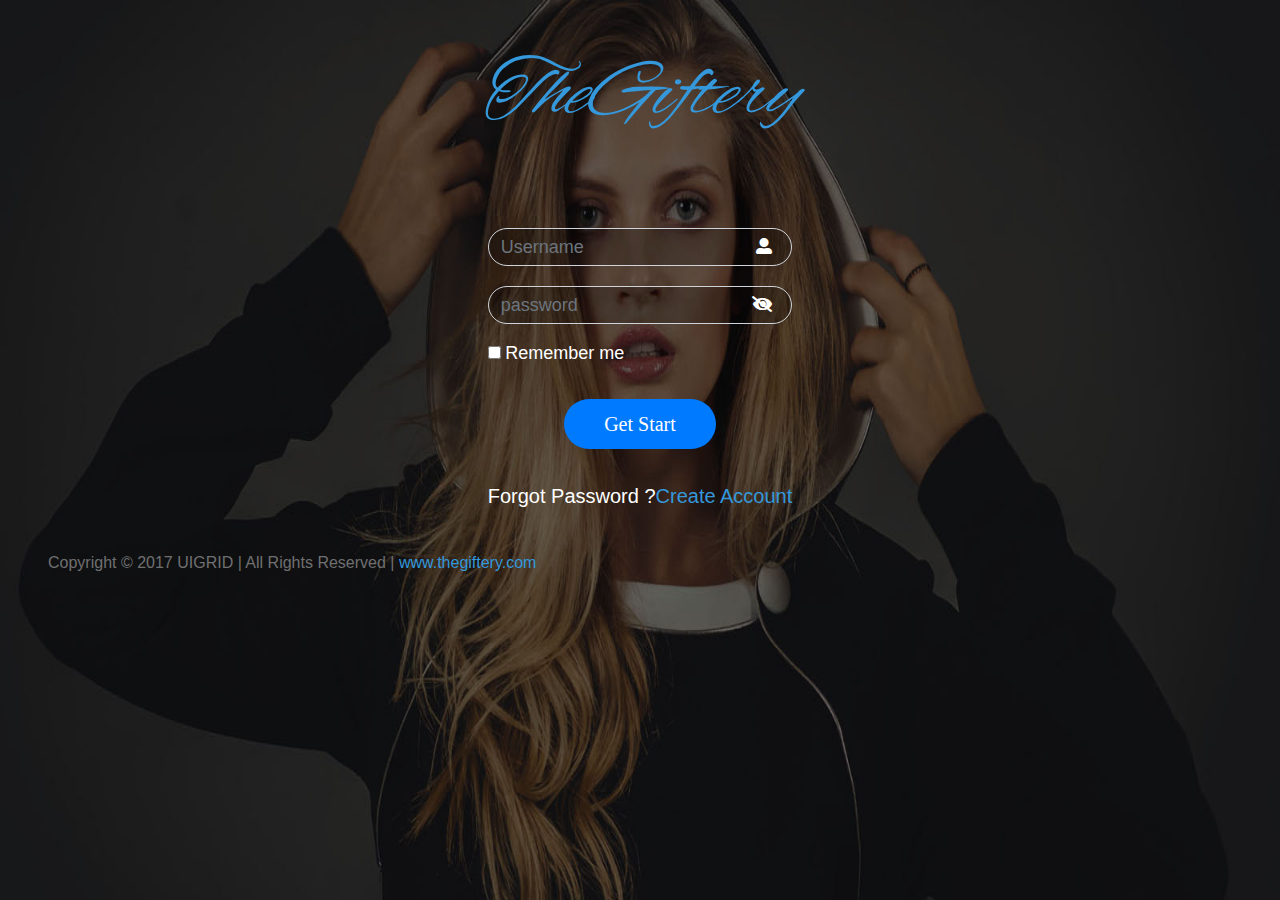
<file: login1.html>
<html> 
  <head>
      <title>login</title>
      <link rel="stylesheet" href="css/all.css" />
      <link rel="stylesheet" href="css/bootstrap.min.css" />
        <link href="https://fonts.googleapis.com/css?family=Alex+Brush&display=swap" rel="stylesheet">
      <link rel="stylesheet" href="css/login1.css" />
  </head>
    <body>
    
        
        <section class="top">
            <div class="container d-flex justify-content-center text-center py-5">
             <div><a href="index1.html"><h2>TheGiftery</h2></a></div>
            </div>
        </section>
        
        <section class="myform py-2">
           <div class="container d-flex justify-content-center">
            <form >
               <div class="position-relative"> <input id="userName"  class="form-control myinpt" type="text" name="Username" required placeholder="Username" />
                 <i class=" myicone2 fa fa-user-alt"></i></div> 
                <div class="position-relative">  
                <input id="input" class="form-control myinpt" type="password" name="UserPassword" required placeholder="password" />
                    <i  class=" myicone fa fa-eye "></i>
               <i id="myicone1"  class="icone  myicone  fa fa-eye-slash"></i>
                
                
            </div>
               <div class="py-3"> 
                   <input type="checkbox" class="checkbox"  />
                   <span class="check-info">Remember me</span></div>
               <div class="text-center py-3"> <button id="myBtn " class="mybtn btn btn-primary form
                   " type="submit"> Get Start</button></div>
                
                <div class="text-center py-3">
                    <a class="forgot-a" href="register1.html">
                  <span class="frogot">Forgot Password ?<span class="create">Create Account </span></span></a>
                
                </div>
              </form>
            </div>
        </section>
        
        <section class="mb-5 px-5">
            <span class="Copyright">Copyright © 2017 UIGRID | All Rights Reserved | 
                <span class="Copyright-link"><a href="index1.html">www.thegiftery.com</a> </span>
            </span>
        </section>
        
    
    
    
            <script src="js/jquery-3.3.1.min.js"></script>
            <script src="js/popper.min.js"></script>
            <script src="js/bootstrap.min.js"></script>
            <script src="js/login.js"></script>
     </body>
</html>
</file>
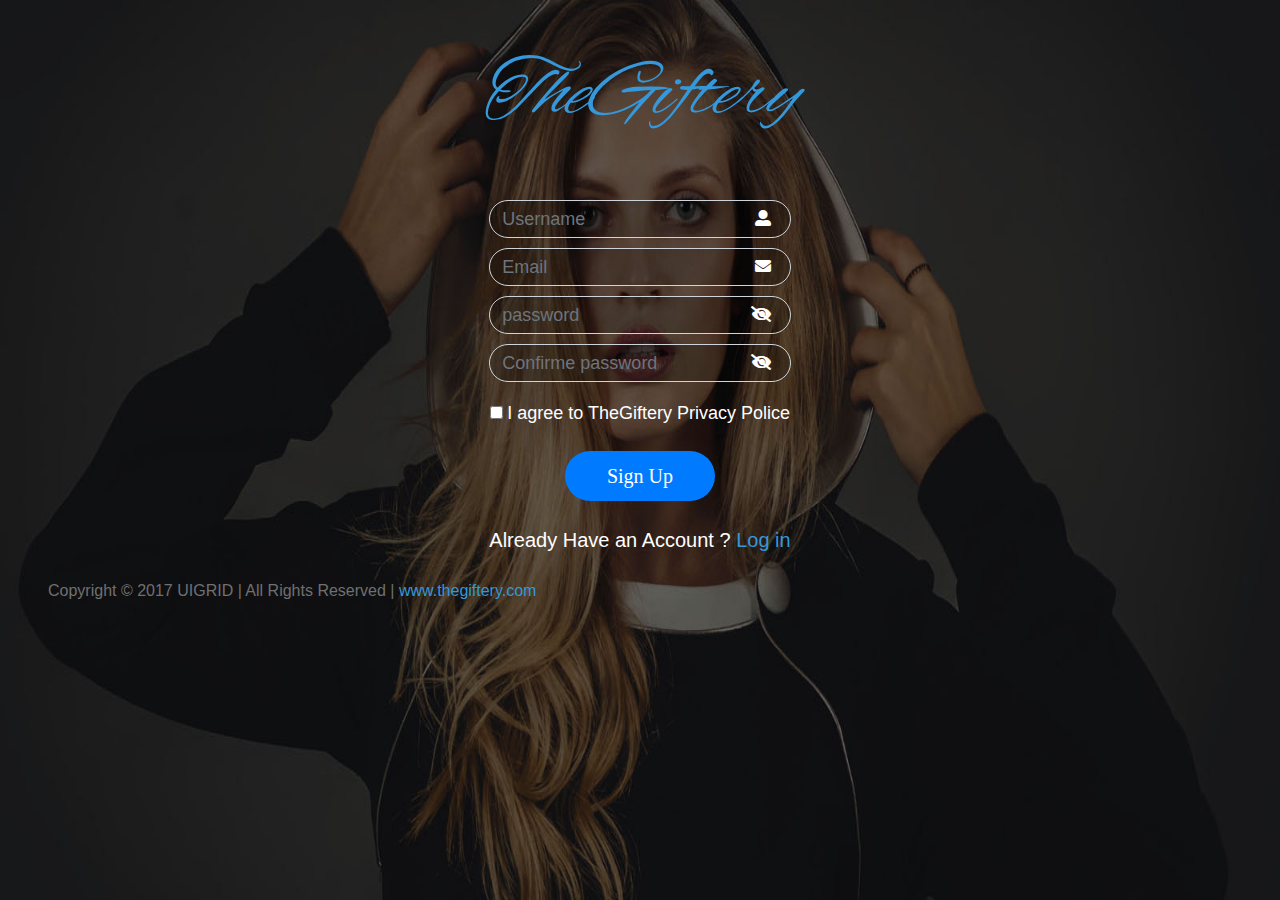
<file: register1.html>
<html> 
  <head>
      <title>Registration</title>
      
    <link rel="stylesheet" href="css/all.css" />
      <link rel="stylesheet" href="css/bootstrap.min.css" />
      <link href="https://fonts.googleapis.com/css?family=Alex+Brush&display=swap" rel="stylesheet">
      <link rel="stylesheet" href="css/register1.css" />
  </head>
    <body>
    
        
        <section class="top">
            <div class="container d-flex justify-content-center text-center py-5">
           <div><a href="index1.html"><h2>TheGiftery</h2></a></div>
            </div>
        </section>
        
        <section class="myform ">
           <div class="container d-flex justify-content-center">
            <form >
                
               <div class=" div-inpt position-relative"> <input id="userName"  class="form-control myinpt" type="text" name="Username" required placeholder="Username" />
                 <i class=" myicone3 fa fa-user-alt"></i>
                </div> 
                
                <div class=" div-inpt position-relative"> <input id="email"          class="form-control myinpt" type="email" name="Useremail" required placeholder="Email" />
                 <i class=" myicone3 fa fa-envelope"></i>
                </div> 
                
                <div class=" div_inpt position-relative">  
                <input id="input" class="form-control myinpt" type="password" name="UserPassword" required placeholder="password" />
                 <i  class=" myicone fa fa-eye "></i>
                <i  id="myicone"   class=" icone myicone  fa fa-eye-slash"></i>
              
                </div>
                
                <div class="div_inpt div_inpt position-relative">  
                <input id="input2" class="form-control myinpt" type="password" name="C-UserPassword" required placeholder="Confirme password" />
                <i  class=" myicone2 fa fa-eye "></i>
                <i id="myicone2"  class=" icone myicone2 fa fa-eye-slash"></i>
                </div>
                
               <div class="py-2 text-center"> 
                   <input required type="checkbox" class="checkbox"  />
                   <span  class="check-info">I agree to TheGiftery Privacy Police</span></div>
               <div class="text-center py-3"> <button id="myBtn" class="mybtn btn btn-primary form
                   " type="submit"> Sign Up</button></div>
                
                <div class="text-center py-2">
                    <a class="forgot-a" href="login1.html">
                  <span class="frogot">Already Have an Account  ?  <span class="create"> Log in  </span></span></a>
                
                </div>
              </form>
            </div>
        </section>
        
        <section class="mb-3 px-5">
            <span class="Copyright">Copyright © 2017 UIGRID | All Rights Reserved | 
                <span class="Copyright-link"><a href="index1.html">www.thegiftery.com</a> </span>
            </span>
        </section>
        
    
    
    
            <script src="js/jquery-3.3.1.min.js"></script>
            <script src="js/popper.min.js"></script>
            <script src="js/bootstrap.min.js"></script>
            <script src="js/register.js"></script>
     </body>
</html>
</file>
<file: css/all.css>
.fa,
.fas,
.far,
.fal,
.fab {
  -moz-osx-font-smoothing: grayscale;
  -webkit-font-smoothing: antialiased;
  display: inline-block;
  font-style: normal;
  font-variant: normal;
  text-rendering: auto;
  line-height: 1; }

.fa-lg {
  font-size: 1.33333em;
  line-height: 0.75em;
  vertical-align: -.0667em; }

.fa-xs {
  font-size: .75em; }

.fa-sm {
  font-size: .875em; }

.fa-1x {
  font-size: 1em; }

.fa-2x {
  font-size: 2em; }

.fa-3x {
  font-size: 3em; }

.fa-4x {
  font-size: 4em; }

.fa-5x {
  font-size: 5em; }

.fa-6x {
  font-size: 6em; }

.fa-7x {
  font-size: 7em; }

.fa-8x {
  font-size: 8em; }

.fa-9x {
  font-size: 9em; }

.fa-10x {
  font-size: 10em; }

.fa-fw {
  text-align: center;
  width: 1.25em; }

.fa-ul {
  list-style-type: none;
  margin-left: 2.5em;
  padding-left: 0; }
  .fa-ul > li {
    position: relative; }

.fa-li {
  left: -2em;
  position: absolute;
  text-align: center;
  width: 2em;
  line-height: inherit; }

.fa-border {
  border: solid 0.08em #eee;
  border-radius: .1em;
  padding: .2em .25em .15em; }

.fa-pull-left {
  float: left; }

.fa-pull-right {
  float: right; }

.fa.fa-pull-left,
.fas.fa-pull-left,
.far.fa-pull-left,
.fal.fa-pull-left,
.fab.fa-pull-left {
  margin-right: .3em; }

.fa.fa-pull-right,
.fas.fa-pull-right,
.far.fa-pull-right,
.fal.fa-pull-right,
.fab.fa-pull-right {
  margin-left: .3em; }

.fa-spin {
  -webkit-animation: fa-spin 2s infinite linear;
          animation: fa-spin 2s infinite linear; }

.fa-pulse {
  -webkit-animation: fa-spin 1s infinite steps(8);
          animation: fa-spin 1s infinite steps(8); }

@-webkit-keyframes fa-spin {
  0% {
    -webkit-transform: rotate(0deg);
            transform: rotate(0deg); }
  100% {
    -webkit-transform: rotate(360deg);
            transform: rotate(360deg); } }

@keyframes fa-spin {
  0% {
    -webkit-transform: rotate(0deg);
            transform: rotate(0deg); }
  100% {
    -webkit-transform: rotate(360deg);
            transform: rotate(360deg); } }

.fa-rotate-90 {
  -ms-filter: "progid:DXImageTransform.Microsoft.BasicImage(rotation=1)";
  -webkit-transform: rotate(90deg);
          transform: rotate(90deg); }

.fa-rotate-180 {
  -ms-filter: "progid:DXImageTransform.Microsoft.BasicImage(rotation=2)";
  -webkit-transform: rotate(180deg);
          transform: rotate(180deg); }

.fa-rotate-270 {
  -ms-filter: "progid:DXImageTransform.Microsoft.BasicImage(rotation=3)";
  -webkit-transform: rotate(270deg);
          transform: rotate(270deg); }

.fa-flip-horizontal {
  -ms-filter: "progid:DXImageTransform.Microsoft.BasicImage(rotation=0, mirror=1)";
  -webkit-transform: scale(-1, 1);
          transform: scale(-1, 1); }

.fa-flip-vertical {
  -ms-filter: "progid:DXImageTransform.Microsoft.BasicImage(rotation=2, mirror=1)";
  -webkit-transform: scale(1, -1);
          transform: scale(1, -1); }

.fa-flip-both, .fa-flip-horizontal.fa-flip-vertical {
  -ms-filter: "progid:DXImageTransform.Microsoft.BasicImage(rotation=2, mirror=1)";
  -webkit-transform: scale(-1, -1);
          transform: scale(-1, -1); }

:root .fa-rotate-90,
:root .fa-rotate-180,
:root .fa-rotate-270,
:root .fa-flip-horizontal,
:root .fa-flip-vertical,
:root .fa-flip-both {
  -webkit-filter: none;
          filter: none; }

.fa-stack {
  display: inline-block;
  height: 2em;
  line-height: 2em;
  position: relative;
  vertical-align: middle;
  width: 2.5em; }

.fa-stack-1x,
.fa-stack-2x {
  left: 0;
  position: absolute;
  text-align: center;
  width: 100%; }

.fa-stack-1x {
  line-height: inherit; }

.fa-stack-2x {
  font-size: 2em; }

.fa-inverse {
  color: #fff; }

/* Font Awesome uses the Unicode Private Use Area (PUA) to ensure screen
readers do not read off random characters that represent icons */
.fa-500px:before {
  content: "\f26e"; }

.fa-accessible-icon:before {
  content: "\f368"; }

.fa-accusoft:before {
  content: "\f369"; }

.fa-acquisitions-incorporated:before {
  content: "\f6af"; }

.fa-ad:before {
  content: "\f641"; }

.fa-address-book:before {
  content: "\f2b9"; }

.fa-address-card:before {
  content: "\f2bb"; }

.fa-adjust:before {
  content: "\f042"; }

.fa-adn:before {
  content: "\f170"; }

.fa-adobe:before {
  content: "\f778"; }

.fa-adversal:before {
  content: "\f36a"; }

.fa-affiliatetheme:before {
  content: "\f36b"; }

.fa-air-freshener:before {
  content: "\f5d0"; }

.fa-algolia:before {
  content: "\f36c"; }

.fa-align-center:before {
  content: "\f037"; }

.fa-align-justify:before {
  content: "\f039"; }

.fa-align-left:before {
  content: "\f036"; }

.fa-align-right:before {
  content: "\f038"; }

.fa-alipay:before {
  content: "\f642"; }

.fa-allergies:before {
  content: "\f461"; }

.fa-amazon:before {
  content: "\f270"; }

.fa-amazon-pay:before {
  content: "\f42c"; }

.fa-ambulance:before {
  content: "\f0f9"; }

.fa-american-sign-language-interpreting:before {
  content: "\f2a3"; }

.fa-amilia:before {
  content: "\f36d"; }

.fa-anchor:before {
  content: "\f13d"; }

.fa-android:before {
  content: "\f17b"; }

.fa-angellist:before {
  content: "\f209"; }

.fa-angle-double-down:before {
  content: "\f103"; }

.fa-angle-double-left:before {
  content: "\f100"; }

.fa-angle-double-right:before {
  content: "\f101"; }

.fa-angle-double-up:before {
  content: "\f102"; }

.fa-angle-down:before {
  content: "\f107"; }

.fa-angle-left:before {
  content: "\f104"; }

.fa-angle-right:before {
  content: "\f105"; }

.fa-angle-up:before {
  content: "\f106"; }

.fa-angry:before {
  content: "\f556"; }

.fa-angrycreative:before {
  content: "\f36e"; }

.fa-angular:before {
  content: "\f420"; }

.fa-ankh:before {
  content: "\f644"; }

.fa-app-store:before {
  content: "\f36f"; }

.fa-app-store-ios:before {
  content: "\f370"; }

.fa-apper:before {
  content: "\f371"; }

.fa-apple:before {
  content: "\f179"; }

.fa-apple-alt:before {
  content: "\f5d1"; }

.fa-apple-pay:before {
  content: "\f415"; }

.fa-archive:before {
  content: "\f187"; }

.fa-archway:before {
  content: "\f557"; }

.fa-arrow-alt-circle-down:before {
  content: "\f358"; }

.fa-arrow-alt-circle-left:before {
  content: "\f359"; }

.fa-arrow-alt-circle-right:before {
  content: "\f35a"; }

.fa-arrow-alt-circle-up:before {
  content: "\f35b"; }

.fa-arrow-circle-down:before {
  content: "\f0ab"; }

.fa-arrow-circle-left:before {
  content: "\f0a8"; }

.fa-arrow-circle-right:before {
  content: "\f0a9"; }

.fa-arrow-circle-up:before {
  content: "\f0aa"; }

.fa-arrow-down:before {
  content: "\f063"; }

.fa-arrow-left:before {
  content: "\f060"; }

.fa-arrow-right:before {
  content: "\f061"; }

.fa-arrow-up:before {
  content: "\f062"; }

.fa-arrows-alt:before {
  content: "\f0b2"; }

.fa-arrows-alt-h:before {
  content: "\f337"; }

.fa-arrows-alt-v:before {
  content: "\f338"; }

.fa-artstation:before {
  content: "\f77a"; }

.fa-assistive-listening-systems:before {
  content: "\f2a2"; }

.fa-asterisk:before {
  content: "\f069"; }

.fa-asymmetrik:before {
  content: "\f372"; }

.fa-at:before {
  content: "\f1fa"; }

.fa-atlas:before {
  content: "\f558"; }

.fa-atlassian:before {
  content: "\f77b"; }

.fa-atom:before {
  content: "\f5d2"; }

.fa-audible:before {
  content: "\f373"; }

.fa-audio-description:before {
  content: "\f29e"; }

.fa-autoprefixer:before {
  content: "\f41c"; }

.fa-avianex:before {
  content: "\f374"; }

.fa-aviato:before {
  content: "\f421"; }

.fa-award:before {
  content: "\f559"; }

.fa-aws:before {
  content: "\f375"; }

.fa-baby:before {
  content: "\f77c"; }

.fa-baby-carriage:before {
  content: "\f77d"; }

.fa-backspace:before {
  content: "\f55a"; }

.fa-backward:before {
  content: "\f04a"; }

.fa-bacon:before {
  content: "\f7e5"; }

.fa-balance-scale:before {
  content: "\f24e"; }

.fa-ban:before {
  content: "\f05e"; }

.fa-band-aid:before {
  content: "\f462"; }

.fa-bandcamp:before {
  content: "\f2d5"; }

.fa-barcode:before {
  content: "\f02a"; }

.fa-bars:before {
  content: "\f0c9"; }

.fa-baseball-ball:before {
  content: "\f433"; }

.fa-basketball-ball:before {
  content: "\f434"; }

.fa-bath:before {
  content: "\f2cd"; }

.fa-battery-empty:before {
  content: "\f244"; }

.fa-battery-full:before {
  content: "\f240"; }

.fa-battery-half:before {
  content: "\f242"; }

.fa-battery-quarter:before {
  content: "\f243"; }

.fa-battery-three-quarters:before {
  content: "\f241"; }

.fa-bed:before {
  content: "\f236"; }

.fa-beer:before {
  content: "\f0fc"; }

.fa-behance:before {
  content: "\f1b4"; }

.fa-behance-square:before {
  content: "\f1b5"; }

.fa-bell:before {
  content: "\f0f3"; }

.fa-bell-slash:before {
  content: "\f1f6"; }

.fa-bezier-curve:before {
  content: "\f55b"; }

.fa-bible:before {
  content: "\f647"; }

.fa-bicycle:before {
  content: "\f206"; }

.fa-bimobject:before {
  content: "\f378"; }

.fa-binoculars:before {
  content: "\f1e5"; }

.fa-biohazard:before {
  content: "\f780"; }

.fa-birthday-cake:before {
  content: "\f1fd"; }

.fa-bitbucket:before {
  content: "\f171"; }

.fa-bitcoin:before {
  content: "\f379"; }

.fa-bity:before {
  content: "\f37a"; }

.fa-black-tie:before {
  content: "\f27e"; }

.fa-blackberry:before {
  content: "\f37b"; }

.fa-blender:before {
  content: "\f517"; }

.fa-blender-phone:before {
  content: "\f6b6"; }

.fa-blind:before {
  content: "\f29d"; }

.fa-blog:before {
  content: "\f781"; }

.fa-blogger:before {
  content: "\f37c"; }

.fa-blogger-b:before {
  content: "\f37d"; }

.fa-bluetooth:before {
  content: "\f293"; }

.fa-bluetooth-b:before {
  content: "\f294"; }

.fa-bold:before {
  content: "\f032"; }

.fa-bolt:before {
  content: "\f0e7"; }

.fa-bomb:before {
  content: "\f1e2"; }

.fa-bone:before {
  content: "\f5d7"; }

.fa-bong:before {
  content: "\f55c"; }

.fa-book:before {
  content: "\f02d"; }

.fa-book-dead:before {
  content: "\f6b7"; }

.fa-book-medical:before {
  content: "\f7e6"; }

.fa-book-open:before {
  content: "\f518"; }

.fa-book-reader:before {
  content: "\f5da"; }

.fa-bookmark:before {
  content: "\f02e"; }

.fa-bowling-ball:before {
  content: "\f436"; }

.fa-box:before {
  content: "\f466"; }

.fa-box-open:before {
  content: "\f49e"; }

.fa-boxes:before {
  content: "\f468"; }

.fa-braille:before {
  content: "\f2a1"; }

.fa-brain:before {
  content: "\f5dc"; }

.fa-bread-slice:before {
  content: "\f7ec"; }

.fa-briefcase:before {
  content: "\f0b1"; }

.fa-briefcase-medical:before {
  content: "\f469"; }

.fa-broadcast-tower:before {
  content: "\f519"; }

.fa-broom:before {
  content: "\f51a"; }

.fa-brush:before {
  content: "\f55d"; }

.fa-btc:before {
  content: "\f15a"; }

.fa-bug:before {
  content: "\f188"; }

.fa-building:before {
  content: "\f1ad"; }

.fa-bullhorn:before {
  content: "\f0a1"; }

.fa-bullseye:before {
  content: "\f140"; }

.fa-burn:before {
  content: "\f46a"; }

.fa-buromobelexperte:before {
  content: "\f37f"; }

.fa-bus:before {
  content: "\f207"; }

.fa-bus-alt:before {
  content: "\f55e"; }

.fa-business-time:before {
  content: "\f64a"; }

.fa-buysellads:before {
  content: "\f20d"; }

.fa-calculator:before {
  content: "\f1ec"; }

.fa-calendar:before {
  content: "\f133"; }

.fa-calendar-alt:before {
  content: "\f073"; }

.fa-calendar-check:before {
  content: "\f274"; }

.fa-calendar-day:before {
  content: "\f783"; }

.fa-calendar-minus:before {
  content: "\f272"; }

.fa-calendar-plus:before {
  content: "\f271"; }

.fa-calendar-times:before {
  content: "\f273"; }

.fa-calendar-week:before {
  content: "\f784"; }

.fa-camera:before {
  content: "\f030"; }

.fa-camera-retro:before {
  content: "\f083"; }

.fa-campground:before {
  content: "\f6bb"; }

.fa-canadian-maple-leaf:before {
  content: "\f785"; }

.fa-candy-cane:before {
  content: "\f786"; }

.fa-cannabis:before {
  content: "\f55f"; }

.fa-capsules:before {
  content: "\f46b"; }

.fa-car:before {
  content: "\f1b9"; }

.fa-car-alt:before {
  content: "\f5de"; }

.fa-car-battery:before {
  content: "\f5df"; }

.fa-car-crash:before {
  content: "\f5e1"; }

.fa-car-side:before {
  content: "\f5e4"; }

.fa-caret-down:before {
  content: "\f0d7"; }

.fa-caret-left:before {
  content: "\f0d9"; }

.fa-caret-right:before {
  content: "\f0da"; }

.fa-caret-square-down:before {
  content: "\f150"; }

.fa-caret-square-left:before {
  content: "\f191"; }

.fa-caret-square-right:before {
  content: "\f152"; }

.fa-caret-square-up:before {
  content: "\f151"; }

.fa-caret-up:before {
  content: "\f0d8"; }

.fa-carrot:before {
  content: "\f787"; }

.fa-cart-arrow-down:before {
  content: "\f218"; }

.fa-cart-plus:before {
  content: "\f217"; }

.fa-cash-register:before {
  content: "\f788"; }

.fa-cat:before {
  content: "\f6be"; }

.fa-cc-amazon-pay:before {
  content: "\f42d"; }

.fa-cc-amex:before {
  content: "\f1f3"; }

.fa-cc-apple-pay:before {
  content: "\f416"; }

.fa-cc-diners-club:before {
  content: "\f24c"; }

.fa-cc-discover:before {
  content: "\f1f2"; }

.fa-cc-jcb:before {
  content: "\f24b"; }

.fa-cc-mastercard:before {
  content: "\f1f1"; }

.fa-cc-paypal:before {
  content: "\f1f4"; }

.fa-cc-stripe:before {
  content: "\f1f5"; }

.fa-cc-visa:before {
  content: "\f1f0"; }

.fa-centercode:before {
  content: "\f380"; }

.fa-centos:before {
  content: "\f789"; }

.fa-certificate:before {
  content: "\f0a3"; }

.fa-chair:before {
  content: "\f6c0"; }

.fa-chalkboard:before {
  content: "\f51b"; }

.fa-chalkboard-teacher:before {
  content: "\f51c"; }

.fa-charging-station:before {
  content: "\f5e7"; }

.fa-chart-area:before {
  content: "\f1fe"; }

.fa-chart-bar:before {
  content: "\f080"; }

.fa-chart-line:before {
  content: "\f201"; }

.fa-chart-pie:before {
  content: "\f200"; }

.fa-check:before {
  content: "\f00c"; }

.fa-check-circle:before {
  content: "\f058"; }

.fa-check-double:before {
  content: "\f560"; }

.fa-check-square:before {
  content: "\f14a"; }

.fa-cheese:before {
  content: "\f7ef"; }

.fa-chess:before {
  content: "\f439"; }

.fa-chess-bishop:before {
  content: "\f43a"; }

.fa-chess-board:before {
  content: "\f43c"; }

.fa-chess-king:before {
  content: "\f43f"; }

.fa-chess-knight:before {
  content: "\f441"; }

.fa-chess-pawn:before {
  content: "\f443"; }

.fa-chess-queen:before {
  content: "\f445"; }

.fa-chess-rook:before {
  content: "\f447"; }

.fa-chevron-circle-down:before {
  content: "\f13a"; }

.fa-chevron-circle-left:before {
  content: "\f137"; }

.fa-chevron-circle-right:before {
  content: "\f138"; }

.fa-chevron-circle-up:before {
  content: "\f139"; }

.fa-chevron-down:before {
  content: "\f078"; }

.fa-chevron-left:before {
  content: "\f053"; }

.fa-chevron-right:before {
  content: "\f054"; }

.fa-chevron-up:before {
  content: "\f077"; }

.fa-child:before {
  content: "\f1ae"; }

.fa-chrome:before {
  content: "\f268"; }

.fa-church:before {
  content: "\f51d"; }

.fa-circle:before {
  content: "\f111"; }

.fa-circle-notch:before {
  content: "\f1ce"; }

.fa-city:before {
  content: "\f64f"; }

.fa-clinic-medical:before {
  content: "\f7f2"; }

.fa-clipboard:before {
  content: "\f328"; }

.fa-clipboard-check:before {
  content: "\f46c"; }

.fa-clipboard-list:before {
  content: "\f46d"; }

.fa-clock:before {
  content: "\f017"; }

.fa-clone:before {
  content: "\f24d"; }

.fa-closed-captioning:before {
  content: "\f20a"; }

.fa-cloud:before {
  content: "\f0c2"; }

.fa-cloud-download-alt:before {
  content: "\f381"; }

.fa-cloud-meatball:before {
  content: "\f73b"; }

.fa-cloud-moon:before {
  content: "\f6c3"; }

.fa-cloud-moon-rain:before {
  content: "\f73c"; }

.fa-cloud-rain:before {
  content: "\f73d"; }

.fa-cloud-showers-heavy:before {
  content: "\f740"; }

.fa-cloud-sun:before {
  content: "\f6c4"; }

.fa-cloud-sun-rain:before {
  content: "\f743"; }

.fa-cloud-upload-alt:before {
  content: "\f382"; }

.fa-cloudscale:before {
  content: "\f383"; }

.fa-cloudsmith:before {
  content: "\f384"; }

.fa-cloudversify:before {
  content: "\f385"; }

.fa-cocktail:before {
  content: "\f561"; }

.fa-code:before {
  content: "\f121"; }

.fa-code-branch:before {
  content: "\f126"; }

.fa-codepen:before {
  content: "\f1cb"; }

.fa-codiepie:before {
  content: "\f284"; }

.fa-coffee:before {
  content: "\f0f4"; }

.fa-cog:before {
  content: "\f013"; }

.fa-cogs:before {
  content: "\f085"; }

.fa-coins:before {
  content: "\f51e"; }

.fa-columns:before {
  content: "\f0db"; }

.fa-comment:before {
  content: "\f075"; }

.fa-comment-alt:before {
  content: "\f27a"; }

.fa-comment-dollar:before {
  content: "\f651"; }

.fa-comment-dots:before {
  content: "\f4ad"; }

.fa-comment-medical:before {
  content: "\f7f5"; }

.fa-comment-slash:before {
  content: "\f4b3"; }

.fa-comments:before {
  content: "\f086"; }

.fa-comments-dollar:before {
  content: "\f653"; }

.fa-compact-disc:before {
  content: "\f51f"; }

.fa-compass:before {
  content: "\f14e"; }

.fa-compress:before {
  content: "\f066"; }

.fa-compress-arrows-alt:before {
  content: "\f78c"; }

.fa-concierge-bell:before {
  content: "\f562"; }

.fa-confluence:before {
  content: "\f78d"; }

.fa-connectdevelop:before {
  content: "\f20e"; }

.fa-contao:before {
  content: "\f26d"; }

.fa-cookie:before {
  content: "\f563"; }

.fa-cookie-bite:before {
  content: "\f564"; }

.fa-copy:before {
  content: "\f0c5"; }

.fa-copyright:before {
  content: "\f1f9"; }

.fa-couch:before {
  content: "\f4b8"; }

.fa-cpanel:before {
  content: "\f388"; }

.fa-creative-commons:before {
  content: "\f25e"; }

.fa-creative-commons-by:before {
  content: "\f4e7"; }

.fa-creative-commons-nc:before {
  content: "\f4e8"; }

.fa-creative-commons-nc-eu:before {
  content: "\f4e9"; }

.fa-creative-commons-nc-jp:before {
  content: "\f4ea"; }

.fa-creative-commons-nd:before {
  content: "\f4eb"; }

.fa-creative-commons-pd:before {
  content: "\f4ec"; }

.fa-creative-commons-pd-alt:before {
  content: "\f4ed"; }

.fa-creative-commons-remix:before {
  content: "\f4ee"; }

.fa-creative-commons-sa:before {
  content: "\f4ef"; }

.fa-creative-commons-sampling:before {
  content: "\f4f0"; }

.fa-creative-commons-sampling-plus:before {
  content: "\f4f1"; }

.fa-creative-commons-share:before {
  content: "\f4f2"; }

.fa-creative-commons-zero:before {
  content: "\f4f3"; }

.fa-credit-card:before {
  content: "\f09d"; }

.fa-critical-role:before {
  content: "\f6c9"; }

.fa-crop:before {
  content: "\f125"; }

.fa-crop-alt:before {
  content: "\f565"; }

.fa-cross:before {
  content: "\f654"; }

.fa-crosshairs:before {
  content: "\f05b"; }

.fa-crow:before {
  content: "\f520"; }

.fa-crown:before {
  content: "\f521"; }

.fa-crutch:before {
  content: "\f7f7"; }

.fa-css3:before {
  content: "\f13c"; }

.fa-css3-alt:before {
  content: "\f38b"; }

.fa-cube:before {
  content: "\f1b2"; }

.fa-cubes:before {
  content: "\f1b3"; }

.fa-cut:before {
  content: "\f0c4"; }

.fa-cuttlefish:before {
  content: "\f38c"; }

.fa-d-and-d:before {
  content: "\f38d"; }

.fa-d-and-d-beyond:before {
  content: "\f6ca"; }

.fa-dashcube:before {
  content: "\f210"; }

.fa-database:before {
  content: "\f1c0"; }

.fa-deaf:before {
  content: "\f2a4"; }

.fa-delicious:before {
  content: "\f1a5"; }

.fa-democrat:before {
  content: "\f747"; }

.fa-deploydog:before {
  content: "\f38e"; }

.fa-deskpro:before {
  content: "\f38f"; }

.fa-desktop:before {
  content: "\f108"; }

.fa-dev:before {
  content: "\f6cc"; }

.fa-deviantart:before {
  content: "\f1bd"; }

.fa-dharmachakra:before {
  content: "\f655"; }

.fa-dhl:before {
  content: "\f790"; }

.fa-diagnoses:before {
  content: "\f470"; }

.fa-diaspora:before {
  content: "\f791"; }

.fa-dice:before {
  content: "\f522"; }

.fa-dice-d20:before {
  content: "\f6cf"; }

.fa-dice-d6:before {
  content: "\f6d1"; }

.fa-dice-five:before {
  content: "\f523"; }

.fa-dice-four:before {
  content: "\f524"; }

.fa-dice-one:before {
  content: "\f525"; }

.fa-dice-six:before {
  content: "\f526"; }

.fa-dice-three:before {
  content: "\f527"; }

.fa-dice-two:before {
  content: "\f528"; }

.fa-digg:before {
  content: "\f1a6"; }

.fa-digital-ocean:before {
  content: "\f391"; }

.fa-digital-tachograph:before {
  content: "\f566"; }

.fa-directions:before {
  content: "\f5eb"; }

.fa-discord:before {
  content: "\f392"; }

.fa-discourse:before {
  content: "\f393"; }

.fa-divide:before {
  content: "\f529"; }

.fa-dizzy:before {
  content: "\f567"; }

.fa-dna:before {
  content: "\f471"; }

.fa-dochub:before {
  content: "\f394"; }

.fa-docker:before {
  content: "\f395"; }

.fa-dog:before {
  content: "\f6d3"; }

.fa-dollar-sign:before {
  content: "\f155"; }

.fa-dolly:before {
  content: "\f472"; }

.fa-dolly-flatbed:before {
  content: "\f474"; }

.fa-donate:before {
  content: "\f4b9"; }

.fa-door-closed:before {
  content: "\f52a"; }

.fa-door-open:before {
  content: "\f52b"; }

.fa-dot-circle:before {
  content: "\f192"; }

.fa-dove:before {
  content: "\f4ba"; }

.fa-download:before {
  content: "\f019"; }

.fa-draft2digital:before {
  content: "\f396"; }

.fa-drafting-compass:before {
  content: "\f568"; }

.fa-dragon:before {
  content: "\f6d5"; }

.fa-draw-polygon:before {
  content: "\f5ee"; }

.fa-dribbble:before {
  content: "\f17d"; }

.fa-dribbble-square:before {
  content: "\f397"; }

.fa-dropbox:before {
  content: "\f16b"; }

.fa-drum:before {
  content: "\f569"; }

.fa-drum-steelpan:before {
  content: "\f56a"; }

.fa-drumstick-bite:before {
  content: "\f6d7"; }

.fa-drupal:before {
  content: "\f1a9"; }

.fa-dumbbell:before {
  content: "\f44b"; }

.fa-dumpster:before {
  content: "\f793"; }

.fa-dumpster-fire:before {
  content: "\f794"; }

.fa-dungeon:before {
  content: "\f6d9"; }

.fa-dyalog:before {
  content: "\f399"; }

.fa-earlybirds:before {
  content: "\f39a"; }

.fa-ebay:before {
  content: "\f4f4"; }

.fa-edge:before {
  content: "\f282"; }

.fa-edit:before {
  content: "\f044"; }

.fa-egg:before {
  content: "\f7fb"; }

.fa-eject:before {
  content: "\f052"; }

.fa-elementor:before {
  content: "\f430"; }

.fa-ellipsis-h:before {
  content: "\f141"; }

.fa-ellipsis-v:before {
  content: "\f142"; }

.fa-ello:before {
  content: "\f5f1"; }

.fa-ember:before {
  content: "\f423"; }

.fa-empire:before {
  content: "\f1d1"; }

.fa-envelope:before {
  content: "\f0e0"; }

.fa-envelope-open:before {
  content: "\f2b6"; }

.fa-envelope-open-text:before {
  content: "\f658"; }

.fa-envelope-square:before {
  content: "\f199"; }

.fa-envira:before {
  content: "\f299"; }

.fa-equals:before {
  content: "\f52c"; }

.fa-eraser:before {
  content: "\f12d"; }

.fa-erlang:before {
  content: "\f39d"; }

.fa-ethereum:before {
  content: "\f42e"; }

.fa-ethernet:before {
  content: "\f796"; }

.fa-etsy:before {
  content: "\f2d7"; }

.fa-euro-sign:before {
  content: "\f153"; }

.fa-exchange-alt:before {
  content: "\f362"; }

.fa-exclamation:before {
  content: "\f12a"; }

.fa-exclamation-circle:before {
  content: "\f06a"; }

.fa-exclamation-triangle:before {
  content: "\f071"; }

.fa-expand:before {
  content: "\f065"; }

.fa-expand-arrows-alt:before {
  content: "\f31e"; }

.fa-expeditedssl:before {
  content: "\f23e"; }

.fa-external-link-alt:before {
  content: "\f35d"; }

.fa-external-link-square-alt:before {
  content: "\f360"; }

.fa-eye:before {
  content: "\f06e"; }

.fa-eye-dropper:before {
  content: "\f1fb"; }

.fa-eye-slash:before {
  content: "\f070"; }

.fa-facebook:before {
  content: "\f09a"; }

.fa-facebook-f:before {
  content: "\f39e"; }

.fa-facebook-messenger:before {
  content: "\f39f"; }

.fa-facebook-square:before {
  content: "\f082"; }

.fa-fantasy-flight-games:before {
  content: "\f6dc"; }

.fa-fast-backward:before {
  content: "\f049"; }

.fa-fast-forward:before {
  content: "\f050"; }

.fa-fax:before {
  content: "\f1ac"; }

.fa-feather:before {
  content: "\f52d"; }

.fa-feather-alt:before {
  content: "\f56b"; }

.fa-fedex:before {
  content: "\f797"; }

.fa-fedora:before {
  content: "\f798"; }

.fa-female:before {
  content: "\f182"; }

.fa-fighter-jet:before {
  content: "\f0fb"; }

.fa-figma:before {
  content: "\f799"; }

.fa-file:before {
  content: "\f15b"; }

.fa-file-alt:before {
  content: "\f15c"; }

.fa-file-archive:before {
  content: "\f1c6"; }

.fa-file-audio:before {
  content: "\f1c7"; }

.fa-file-code:before {
  content: "\f1c9"; }

.fa-file-contract:before {
  content: "\f56c"; }

.fa-file-csv:before {
  content: "\f6dd"; }

.fa-file-download:before {
  content: "\f56d"; }

.fa-file-excel:before {
  content: "\f1c3"; }

.fa-file-export:before {
  content: "\f56e"; }

.fa-file-image:before {
  content: "\f1c5"; }

.fa-file-import:before {
  content: "\f56f"; }

.fa-file-invoice:before {
  content: "\f570"; }

.fa-file-invoice-dollar:before {
  content: "\f571"; }

.fa-file-medical:before {
  content: "\f477"; }

.fa-file-medical-alt:before {
  content: "\f478"; }

.fa-file-pdf:before {
  content: "\f1c1"; }

.fa-file-powerpoint:before {
  content: "\f1c4"; }

.fa-file-prescription:before {
  content: "\f572"; }

.fa-file-signature:before {
  content: "\f573"; }

.fa-file-upload:before {
  content: "\f574"; }

.fa-file-video:before {
  content: "\f1c8"; }

.fa-file-word:before {
  content: "\f1c2"; }

.fa-fill:before {
  content: "\f575"; }

.fa-fill-drip:before {
  content: "\f576"; }

.fa-film:before {
  content: "\f008"; }

.fa-filter:before {
  content: "\f0b0"; }

.fa-fingerprint:before {
  content: "\f577"; }

.fa-fire:before {
  content: "\f06d"; }

.fa-fire-alt:before {
  content: "\f7e4"; }

.fa-fire-extinguisher:before {
  content: "\f134"; }

.fa-firefox:before {
  content: "\f269"; }

.fa-first-aid:before {
  content: "\f479"; }

.fa-first-order:before {
  content: "\f2b0"; }

.fa-first-order-alt:before {
  content: "\f50a"; }

.fa-firstdraft:before {
  content: "\f3a1"; }

.fa-fish:before {
  content: "\f578"; }

.fa-fist-raised:before {
  content: "\f6de"; }

.fa-flag:before {
  content: "\f024"; }

.fa-flag-checkered:before {
  content: "\f11e"; }

.fa-flag-usa:before {
  content: "\f74d"; }

.fa-flask:before {
  content: "\f0c3"; }

.fa-flickr:before {
  content: "\f16e"; }

.fa-flipboard:before {
  content: "\f44d"; }

.fa-flushed:before {
  content: "\f579"; }

.fa-fly:before {
  content: "\f417"; }

.fa-folder:before {
  content: "\f07b"; }

.fa-folder-minus:before {
  content: "\f65d"; }

.fa-folder-open:before {
  content: "\f07c"; }

.fa-folder-plus:before {
  content: "\f65e"; }

.fa-font:before {
  content: "\f031"; }

.fa-font-awesome:before {
  content: "\f2b4"; }

.fa-font-awesome-alt:before {
  content: "\f35c"; }

.fa-font-awesome-flag:before {
  content: "\f425"; }

.fa-font-awesome-logo-full:before {
  content: "\f4e6"; }

.fa-fonticons:before {
  content: "\f280"; }

.fa-fonticons-fi:before {
  content: "\f3a2"; }

.fa-football-ball:before {
  content: "\f44e"; }

.fa-fort-awesome:before {
  content: "\f286"; }

.fa-fort-awesome-alt:before {
  content: "\f3a3"; }

.fa-forumbee:before {
  content: "\f211"; }

.fa-forward:before {
  content: "\f04e"; }

.fa-foursquare:before {
  content: "\f180"; }

.fa-free-code-camp:before {
  content: "\f2c5"; }

.fa-freebsd:before {
  content: "\f3a4"; }

.fa-frog:before {
  content: "\f52e"; }

.fa-frown:before {
  content: "\f119"; }

.fa-frown-open:before {
  content: "\f57a"; }

.fa-fulcrum:before {
  content: "\f50b"; }

.fa-funnel-dollar:before {
  content: "\f662"; }

.fa-futbol:before {
  content: "\f1e3"; }

.fa-galactic-republic:before {
  content: "\f50c"; }

.fa-galactic-senate:before {
  content: "\f50d"; }

.fa-gamepad:before {
  content: "\f11b"; }

.fa-gas-pump:before {
  content: "\f52f"; }

.fa-gavel:before {
  content: "\f0e3"; }

.fa-gem:before {
  content: "\f3a5"; }

.fa-genderless:before {
  content: "\f22d"; }

.fa-get-pocket:before {
  content: "\f265"; }

.fa-gg:before {
  content: "\f260"; }

.fa-gg-circle:before {
  content: "\f261"; }

.fa-ghost:before {
  content: "\f6e2"; }

.fa-gift:before {
  content: "\f06b"; }

.fa-gifts:before {
  content: "\f79c"; }

.fa-git:before {
  content: "\f1d3"; }

.fa-git-square:before {
  content: "\f1d2"; }

.fa-github:before {
  content: "\f09b"; }

.fa-github-alt:before {
  content: "\f113"; }

.fa-github-square:before {
  content: "\f092"; }

.fa-gitkraken:before {
  content: "\f3a6"; }

.fa-gitlab:before {
  content: "\f296"; }

.fa-gitter:before {
  content: "\f426"; }

.fa-glass-cheers:before {
  content: "\f79f"; }

.fa-glass-martini:before {
  content: "\f000"; }

.fa-glass-martini-alt:before {
  content: "\f57b"; }

.fa-glass-whiskey:before {
  content: "\f7a0"; }

.fa-glasses:before {
  content: "\f530"; }

.fa-glide:before {
  content: "\f2a5"; }

.fa-glide-g:before {
  content: "\f2a6"; }

.fa-globe:before {
  content: "\f0ac"; }

.fa-globe-africa:before {
  content: "\f57c"; }

.fa-globe-americas:before {
  content: "\f57d"; }

.fa-globe-asia:before {
  content: "\f57e"; }

.fa-globe-europe:before {
  content: "\f7a2"; }

.fa-gofore:before {
  content: "\f3a7"; }

.fa-golf-ball:before {
  content: "\f450"; }

.fa-goodreads:before {
  content: "\f3a8"; }

.fa-goodreads-g:before {
  content: "\f3a9"; }

.fa-google:before {
  content: "\f1a0"; }

.fa-google-drive:before {
  content: "\f3aa"; }

.fa-google-play:before {
  content: "\f3ab"; }

.fa-google-plus:before {
  content: "\f2b3"; }

.fa-google-plus-g:before {
  content: "\f0d5"; }

.fa-google-plus-square:before {
  content: "\f0d4"; }

.fa-google-wallet:before {
  content: "\f1ee"; }

.fa-gopuram:before {
  content: "\f664"; }

.fa-graduation-cap:before {
  content: "\f19d"; }

.fa-gratipay:before {
  content: "\f184"; }

.fa-grav:before {
  content: "\f2d6"; }

.fa-greater-than:before {
  content: "\f531"; }

.fa-greater-than-equal:before {
  content: "\f532"; }

.fa-grimace:before {
  content: "\f57f"; }

.fa-grin:before {
  content: "\f580"; }

.fa-grin-alt:before {
  content: "\f581"; }

.fa-grin-beam:before {
  content: "\f582"; }

.fa-grin-beam-sweat:before {
  content: "\f583"; }

.fa-grin-hearts:before {
  content: "\f584"; }

.fa-grin-squint:before {
  content: "\f585"; }

.fa-grin-squint-tears:before {
  content: "\f586"; }

.fa-grin-stars:before {
  content: "\f587"; }

.fa-grin-tears:before {
  content: "\f588"; }

.fa-grin-tongue:before {
  content: "\f589"; }

.fa-grin-tongue-squint:before {
  content: "\f58a"; }

.fa-grin-tongue-wink:before {
  content: "\f58b"; }

.fa-grin-wink:before {
  content: "\f58c"; }

.fa-grip-horizontal:before {
  content: "\f58d"; }

.fa-grip-lines:before {
  content: "\f7a4"; }

.fa-grip-lines-vertical:before {
  content: "\f7a5"; }

.fa-grip-vertical:before {
  content: "\f58e"; }

.fa-gripfire:before {
  content: "\f3ac"; }

.fa-grunt:before {
  content: "\f3ad"; }

.fa-guitar:before {
  content: "\f7a6"; }

.fa-gulp:before {
  content: "\f3ae"; }

.fa-h-square:before {
  content: "\f0fd"; }

.fa-hacker-news:before {
  content: "\f1d4"; }

.fa-hacker-news-square:before {
  content: "\f3af"; }

.fa-hackerrank:before {
  content: "\f5f7"; }

.fa-hamburger:before {
  content: "\f805"; }

.fa-hammer:before {
  content: "\f6e3"; }

.fa-hamsa:before {
  content: "\f665"; }

.fa-hand-holding:before {
  content: "\f4bd"; }

.fa-hand-holding-heart:before {
  content: "\f4be"; }

.fa-hand-holding-usd:before {
  content: "\f4c0"; }

.fa-hand-lizard:before {
  content: "\f258"; }

.fa-hand-middle-finger:before {
  content: "\f806"; }

.fa-hand-paper:before {
  content: "\f256"; }

.fa-hand-peace:before {
  content: "\f25b"; }

.fa-hand-point-down:before {
  content: "\f0a7"; }

.fa-hand-point-left:before {
  content: "\f0a5"; }

.fa-hand-point-right:before {
  content: "\f0a4"; }

.fa-hand-point-up:before {
  content: "\f0a6"; }

.fa-hand-pointer:before {
  content: "\f25a"; }

.fa-hand-rock:before {
  content: "\f255"; }

.fa-hand-scissors:before {
  content: "\f257"; }

.fa-hand-spock:before {
  content: "\f259"; }

.fa-hands:before {
  content: "\f4c2"; }

.fa-hands-helping:before {
  content: "\f4c4"; }

.fa-handshake:before {
  content: "\f2b5"; }

.fa-hanukiah:before {
  content: "\f6e6"; }

.fa-hard-hat:before {
  content: "\f807"; }

.fa-hashtag:before {
  content: "\f292"; }

.fa-hat-wizard:before {
  content: "\f6e8"; }

.fa-haykal:before {
  content: "\f666"; }

.fa-hdd:before {
  content: "\f0a0"; }

.fa-heading:before {
  content: "\f1dc"; }

.fa-headphones:before {
  content: "\f025"; }

.fa-headphones-alt:before {
  content: "\f58f"; }

.fa-headset:before {
  content: "\f590"; }

.fa-heart:before {
  content: "\f004"; }

.fa-heart-broken:before {
  content: "\f7a9"; }

.fa-heartbeat:before {
  content: "\f21e"; }

.fa-helicopter:before {
  content: "\f533"; }

.fa-highlighter:before {
  content: "\f591"; }

.fa-hiking:before {
  content: "\f6ec"; }

.fa-hippo:before {
  content: "\f6ed"; }

.fa-hips:before {
  content: "\f452"; }

.fa-hire-a-helper:before {
  content: "\f3b0"; }

.fa-history:before {
  content: "\f1da"; }

.fa-hockey-puck:before {
  content: "\f453"; }

.fa-holly-berry:before {
  content: "\f7aa"; }

.fa-home:before {
  content: "\f015"; }

.fa-hooli:before {
  content: "\f427"; }

.fa-hornbill:before {
  content: "\f592"; }

.fa-horse:before {
  content: "\f6f0"; }

.fa-horse-head:before {
  content: "\f7ab"; }

.fa-hospital:before {
  content: "\f0f8"; }

.fa-hospital-alt:before {
  content: "\f47d"; }

.fa-hospital-symbol:before {
  content: "\f47e"; }

.fa-hot-tub:before {
  content: "\f593"; }

.fa-hotdog:before {
  content: "\f80f"; }

.fa-hotel:before {
  content: "\f594"; }

.fa-hotjar:before {
  content: "\f3b1"; }

.fa-hourglass:before {
  content: "\f254"; }

.fa-hourglass-end:before {
  content: "\f253"; }

.fa-hourglass-half:before {
  content: "\f252"; }

.fa-hourglass-start:before {
  content: "\f251"; }

.fa-house-damage:before {
  content: "\f6f1"; }

.fa-houzz:before {
  content: "\f27c"; }

.fa-hryvnia:before {
  content: "\f6f2"; }

.fa-html5:before {
  content: "\f13b"; }

.fa-hubspot:before {
  content: "\f3b2"; }

.fa-i-cursor:before {
  content: "\f246"; }

.fa-ice-cream:before {
  content: "\f810"; }

.fa-icicles:before {
  content: "\f7ad"; }

.fa-id-badge:before {
  content: "\f2c1"; }

.fa-id-card:before {
  content: "\f2c2"; }

.fa-id-card-alt:before {
  content: "\f47f"; }

.fa-igloo:before {
  content: "\f7ae"; }

.fa-image:before {
  content: "\f03e"; }

.fa-images:before {
  content: "\f302"; }

.fa-imdb:before {
  content: "\f2d8"; }

.fa-inbox:before {
  content: "\f01c"; }

.fa-indent:before {
  content: "\f03c"; }

.fa-industry:before {
  content: "\f275"; }

.fa-infinity:before {
  content: "\f534"; }

.fa-info:before {
  content: "\f129"; }

.fa-info-circle:before {
  content: "\f05a"; }

.fa-instagram:before {
  content: "\f16d"; }

.fa-intercom:before {
  content: "\f7af"; }

.fa-internet-explorer:before {
  content: "\f26b"; }

.fa-invision:before {
  content: "\f7b0"; }

.fa-ioxhost:before {
  content: "\f208"; }

.fa-italic:before {
  content: "\f033"; }

.fa-itunes:before {
  content: "\f3b4"; }

.fa-itunes-note:before {
  content: "\f3b5"; }

.fa-java:before {
  content: "\f4e4"; }

.fa-jedi:before {
  content: "\f669"; }

.fa-jedi-order:before {
  content: "\f50e"; }

.fa-jenkins:before {
  content: "\f3b6"; }

.fa-jira:before {
  content: "\f7b1"; }

.fa-joget:before {
  content: "\f3b7"; }

.fa-joint:before {
  content: "\f595"; }

.fa-joomla:before {
  content: "\f1aa"; }

.fa-journal-whills:before {
  content: "\f66a"; }

.fa-js:before {
  content: "\f3b8"; }

.fa-js-square:before {
  content: "\f3b9"; }

.fa-jsfiddle:before {
  content: "\f1cc"; }

.fa-kaaba:before {
  content: "\f66b"; }

.fa-kaggle:before {
  content: "\f5fa"; }

.fa-key:before {
  content: "\f084"; }

.fa-keybase:before {
  content: "\f4f5"; }

.fa-keyboard:before {
  content: "\f11c"; }

.fa-keycdn:before {
  content: "\f3ba"; }

.fa-khanda:before {
  content: "\f66d"; }

.fa-kickstarter:before {
  content: "\f3bb"; }

.fa-kickstarter-k:before {
  content: "\f3bc"; }

.fa-kiss:before {
  content: "\f596"; }

.fa-kiss-beam:before {
  content: "\f597"; }

.fa-kiss-wink-heart:before {
  content: "\f598"; }

.fa-kiwi-bird:before {
  content: "\f535"; }

.fa-korvue:before {
  content: "\f42f"; }

.fa-landmark:before {
  content: "\f66f"; }

.fa-language:before {
  content: "\f1ab"; }

.fa-laptop:before {
  content: "\f109"; }

.fa-laptop-code:before {
  content: "\f5fc"; }

.fa-laptop-medical:before {
  content: "\f812"; }

.fa-laravel:before {
  content: "\f3bd"; }

.fa-lastfm:before {
  content: "\f202"; }

.fa-lastfm-square:before {
  content: "\f203"; }

.fa-laugh:before {
  content: "\f599"; }

.fa-laugh-beam:before {
  content: "\f59a"; }

.fa-laugh-squint:before {
  content: "\f59b"; }

.fa-laugh-wink:before {
  content: "\f59c"; }

.fa-layer-group:before {
  content: "\f5fd"; }

.fa-leaf:before {
  content: "\f06c"; }

.fa-leanpub:before {
  content: "\f212"; }

.fa-lemon:before {
  content: "\f094"; }

.fa-less:before {
  content: "\f41d"; }

.fa-less-than:before {
  content: "\f536"; }

.fa-less-than-equal:before {
  content: "\f537"; }

.fa-level-down-alt:before {
  content: "\f3be"; }

.fa-level-up-alt:before {
  content: "\f3bf"; }

.fa-life-ring:before {
  content: "\f1cd"; }

.fa-lightbulb:before {
  content: "\f0eb"; }

.fa-line:before {
  content: "\f3c0"; }

.fa-link:before {
  content: "\f0c1"; }

.fa-linkedin:before {
  content: "\f08c"; }

.fa-linkedin-in:before {
  content: "\f0e1"; }

.fa-linode:before {
  content: "\f2b8"; }

.fa-linux:before {
  content: "\f17c"; }

.fa-lira-sign:before {
  content: "\f195"; }

.fa-list:before {
  content: "\f03a"; }

.fa-list-alt:before {
  content: "\f022"; }

.fa-list-ol:before {
  content: "\f0cb"; }

.fa-list-ul:before {
  content: "\f0ca"; }

.fa-location-arrow:before {
  content: "\f124"; }

.fa-lock:before {
  content: "\f023"; }

.fa-lock-open:before {
  content: "\f3c1"; }

.fa-long-arrow-alt-down:before {
  content: "\f309"; }

.fa-long-arrow-alt-left:before {
  content: "\f30a"; }

.fa-long-arrow-alt-right:before {
  content: "\f30b"; }

.fa-long-arrow-alt-up:before {
  content: "\f30c"; }

.fa-low-vision:before {
  content: "\f2a8"; }

.fa-luggage-cart:before {
  content: "\f59d"; }

.fa-lyft:before {
  content: "\f3c3"; }

.fa-magento:before {
  content: "\f3c4"; }

.fa-magic:before {
  content: "\f0d0"; }

.fa-magnet:before {
  content: "\f076"; }

.fa-mail-bulk:before {
  content: "\f674"; }

.fa-mailchimp:before {
  content: "\f59e"; }

.fa-male:before {
  content: "\f183"; }

.fa-mandalorian:before {
  content: "\f50f"; }

.fa-map:before {
  content: "\f279"; }

.fa-map-marked:before {
  content: "\f59f"; }

.fa-map-marked-alt:before {
  content: "\f5a0"; }

.fa-map-marker:before {
  content: "\f041"; }

.fa-map-marker-alt:before {
  content: "\f3c5"; }

.fa-map-pin:before {
  content: "\f276"; }

.fa-map-signs:before {
  content: "\f277"; }

.fa-markdown:before {
  content: "\f60f"; }

.fa-marker:before {
  content: "\f5a1"; }

.fa-mars:before {
  content: "\f222"; }

.fa-mars-double:before {
  content: "\f227"; }

.fa-mars-stroke:before {
  content: "\f229"; }

.fa-mars-stroke-h:before {
  content: "\f22b"; }

.fa-mars-stroke-v:before {
  content: "\f22a"; }

.fa-mask:before {
  content: "\f6fa"; }

.fa-mastodon:before {
  content: "\f4f6"; }

.fa-maxcdn:before {
  content: "\f136"; }

.fa-medal:before {
  content: "\f5a2"; }

.fa-medapps:before {
  content: "\f3c6"; }

.fa-medium:before {
  content: "\f23a"; }

.fa-medium-m:before {
  content: "\f3c7"; }

.fa-medkit:before {
  content: "\f0fa"; }

.fa-medrt:before {
  content: "\f3c8"; }

.fa-meetup:before {
  content: "\f2e0"; }

.fa-megaport:before {
  content: "\f5a3"; }

.fa-meh:before {
  content: "\f11a"; }

.fa-meh-blank:before {
  content: "\f5a4"; }

.fa-meh-rolling-eyes:before {
  content: "\f5a5"; }

.fa-memory:before {
  content: "\f538"; }

.fa-mendeley:before {
  content: "\f7b3"; }

.fa-menorah:before {
  content: "\f676"; }

.fa-mercury:before {
  content: "\f223"; }

.fa-meteor:before {
  content: "\f753"; }

.fa-microchip:before {
  content: "\f2db"; }

.fa-microphone:before {
  content: "\f130"; }

.fa-microphone-alt:before {
  content: "\f3c9"; }

.fa-microphone-alt-slash:before {
  content: "\f539"; }

.fa-microphone-slash:before {
  content: "\f131"; }

.fa-microscope:before {
  content: "\f610"; }

.fa-microsoft:before {
  content: "\f3ca"; }

.fa-minus:before {
  content: "\f068"; }

.fa-minus-circle:before {
  content: "\f056"; }

.fa-minus-square:before {
  content: "\f146"; }

.fa-mitten:before {
  content: "\f7b5"; }

.fa-mix:before {
  content: "\f3cb"; }

.fa-mixcloud:before {
  content: "\f289"; }

.fa-mizuni:before {
  content: "\f3cc"; }

.fa-mobile:before {
  content: "\f10b"; }

.fa-mobile-alt:before {
  content: "\f3cd"; }

.fa-modx:before {
  content: "\f285"; }

.fa-monero:before {
  content: "\f3d0"; }

.fa-money-bill:before {
  content: "\f0d6"; }

.fa-money-bill-alt:before {
  content: "\f3d1"; }

.fa-money-bill-wave:before {
  content: "\f53a"; }

.fa-money-bill-wave-alt:before {
  content: "\f53b"; }

.fa-money-check:before {
  content: "\f53c"; }

.fa-money-check-alt:before {
  content: "\f53d"; }

.fa-monument:before {
  content: "\f5a6"; }

.fa-moon:before {
  content: "\f186"; }

.fa-mortar-pestle:before {
  content: "\f5a7"; }

.fa-mosque:before {
  content: "\f678"; }

.fa-motorcycle:before {
  content: "\f21c"; }

.fa-mountain:before {
  content: "\f6fc"; }

.fa-mouse-pointer:before {
  content: "\f245"; }

.fa-mug-hot:before {
  content: "\f7b6"; }

.fa-music:before {
  content: "\f001"; }

.fa-napster:before {
  content: "\f3d2"; }

.fa-neos:before {
  content: "\f612"; }

.fa-network-wired:before {
  content: "\f6ff"; }

.fa-neuter:before {
  content: "\f22c"; }

.fa-newspaper:before {
  content: "\f1ea"; }

.fa-nimblr:before {
  content: "\f5a8"; }

.fa-nintendo-switch:before {
  content: "\f418"; }

.fa-node:before {
  content: "\f419"; }

.fa-node-js:before {
  content: "\f3d3"; }

.fa-not-equal:before {
  content: "\f53e"; }

.fa-notes-medical:before {
  content: "\f481"; }

.fa-npm:before {
  content: "\f3d4"; }

.fa-ns8:before {
  content: "\f3d5"; }

.fa-nutritionix:before {
  content: "\f3d6"; }

.fa-object-group:before {
  content: "\f247"; }

.fa-object-ungroup:before {
  content: "\f248"; }

.fa-odnoklassniki:before {
  content: "\f263"; }

.fa-odnoklassniki-square:before {
  content: "\f264"; }

.fa-oil-can:before {
  content: "\f613"; }

.fa-old-republic:before {
  content: "\f510"; }

.fa-om:before {
  content: "\f679"; }

.fa-opencart:before {
  content: "\f23d"; }

.fa-openid:before {
  content: "\f19b"; }

.fa-opera:before {
  content: "\f26a"; }

.fa-optin-monster:before {
  content: "\f23c"; }

.fa-osi:before {
  content: "\f41a"; }

.fa-otter:before {
  content: "\f700"; }

.fa-outdent:before {
  content: "\f03b"; }

.fa-page4:before {
  content: "\f3d7"; }

.fa-pagelines:before {
  content: "\f18c"; }

.fa-pager:before {
  content: "\f815"; }

.fa-paint-brush:before {
  content: "\f1fc"; }

.fa-paint-roller:before {
  content: "\f5aa"; }

.fa-palette:before {
  content: "\f53f"; }

.fa-palfed:before {
  content: "\f3d8"; }

.fa-pallet:before {
  content: "\f482"; }

.fa-paper-plane:before {
  content: "\f1d8"; }

.fa-paperclip:before {
  content: "\f0c6"; }

.fa-parachute-box:before {
  content: "\f4cd"; }

.fa-paragraph:before {
  content: "\f1dd"; }

.fa-parking:before {
  content: "\f540"; }

.fa-passport:before {
  content: "\f5ab"; }

.fa-pastafarianism:before {
  content: "\f67b"; }

.fa-paste:before {
  content: "\f0ea"; }

.fa-patreon:before {
  content: "\f3d9"; }

.fa-pause:before {
  content: "\f04c"; }

.fa-pause-circle:before {
  content: "\f28b"; }

.fa-paw:before {
  content: "\f1b0"; }

.fa-paypal:before {
  content: "\f1ed"; }

.fa-peace:before {
  content: "\f67c"; }

.fa-pen:before {
  content: "\f304"; }

.fa-pen-alt:before {
  content: "\f305"; }

.fa-pen-fancy:before {
  content: "\f5ac"; }

.fa-pen-nib:before {
  content: "\f5ad"; }

.fa-pen-square:before {
  content: "\f14b"; }

.fa-pencil-alt:before {
  content: "\f303"; }

.fa-pencil-ruler:before {
  content: "\f5ae"; }

.fa-penny-arcade:before {
  content: "\f704"; }

.fa-people-carry:before {
  content: "\f4ce"; }

.fa-pepper-hot:before {
  content: "\f816"; }

.fa-percent:before {
  content: "\f295"; }

.fa-percentage:before {
  content: "\f541"; }

.fa-periscope:before {
  content: "\f3da"; }

.fa-person-booth:before {
  content: "\f756"; }

.fa-phabricator:before {
  content: "\f3db"; }

.fa-phoenix-framework:before {
  content: "\f3dc"; }

.fa-phoenix-squadron:before {
  content: "\f511"; }

.fa-phone:before {
  content: "\f095"; }

.fa-phone-slash:before {
  content: "\f3dd"; }

.fa-phone-square:before {
  content: "\f098"; }

.fa-phone-volume:before {
  content: "\f2a0"; }

.fa-php:before {
  content: "\f457"; }

.fa-pied-piper:before {
  content: "\f2ae"; }

.fa-pied-piper-alt:before {
  content: "\f1a8"; }

.fa-pied-piper-hat:before {
  content: "\f4e5"; }

.fa-pied-piper-pp:before {
  content: "\f1a7"; }

.fa-piggy-bank:before {
  content: "\f4d3"; }

.fa-pills:before {
  content: "\f484"; }

.fa-pinterest:before {
  content: "\f0d2"; }

.fa-pinterest-p:before {
  content: "\f231"; }

.fa-pinterest-square:before {
  content: "\f0d3"; }

.fa-pizza-slice:before {
  content: "\f818"; }

.fa-place-of-worship:before {
  content: "\f67f"; }

.fa-plane:before {
  content: "\f072"; }

.fa-plane-arrival:before {
  content: "\f5af"; }

.fa-plane-departure:before {
  content: "\f5b0"; }

.fa-play:before {
  content: "\f04b"; }

.fa-play-circle:before {
  content: "\f144"; }

.fa-playstation:before {
  content: "\f3df"; }

.fa-plug:before {
  content: "\f1e6"; }

.fa-plus:before {
  content: "\f067"; }

.fa-plus-circle:before {
  content: "\f055"; }

.fa-plus-square:before {
  content: "\f0fe"; }

.fa-podcast:before {
  content: "\f2ce"; }

.fa-poll:before {
  content: "\f681"; }

.fa-poll-h:before {
  content: "\f682"; }

.fa-poo:before {
  content: "\f2fe"; }

.fa-poo-storm:before {
  content: "\f75a"; }

.fa-poop:before {
  content: "\f619"; }

.fa-portrait:before {
  content: "\f3e0"; }

.fa-pound-sign:before {
  content: "\f154"; }

.fa-power-off:before {
  content: "\f011"; }

.fa-pray:before {
  content: "\f683"; }

.fa-praying-hands:before {
  content: "\f684"; }

.fa-prescription:before {
  content: "\f5b1"; }

.fa-prescription-bottle:before {
  content: "\f485"; }

.fa-prescription-bottle-alt:before {
  content: "\f486"; }

.fa-print:before {
  content: "\f02f"; }

.fa-procedures:before {
  content: "\f487"; }

.fa-product-hunt:before {
  content: "\f288"; }

.fa-project-diagram:before {
  content: "\f542"; }

.fa-pushed:before {
  content: "\f3e1"; }

.fa-puzzle-piece:before {
  content: "\f12e"; }

.fa-python:before {
  content: "\f3e2"; }

.fa-qq:before {
  content: "\f1d6"; }

.fa-qrcode:before {
  content: "\f029"; }

.fa-question:before {
  content: "\f128"; }

.fa-question-circle:before {
  content: "\f059"; }

.fa-quidditch:before {
  content: "\f458"; }

.fa-quinscape:before {
  content: "\f459"; }

.fa-quora:before {
  content: "\f2c4"; }

.fa-quote-left:before {
  content: "\f10d"; }

.fa-quote-right:before {
  content: "\f10e"; }

.fa-quran:before {
  content: "\f687"; }

.fa-r-project:before {
  content: "\f4f7"; }

.fa-radiation:before {
  content: "\f7b9"; }

.fa-radiation-alt:before {
  content: "\f7ba"; }

.fa-rainbow:before {
  content: "\f75b"; }

.fa-random:before {
  content: "\f074"; }

.fa-raspberry-pi:before {
  content: "\f7bb"; }

.fa-ravelry:before {
  content: "\f2d9"; }

.fa-react:before {
  content: "\f41b"; }

.fa-reacteurope:before {
  content: "\f75d"; }

.fa-readme:before {
  content: "\f4d5"; }

.fa-rebel:before {
  content: "\f1d0"; }

.fa-receipt:before {
  content: "\f543"; }

.fa-recycle:before {
  content: "\f1b8"; }

.fa-red-river:before {
  content: "\f3e3"; }

.fa-reddit:before {
  content: "\f1a1"; }

.fa-reddit-alien:before {
  content: "\f281"; }

.fa-reddit-square:before {
  content: "\f1a2"; }

.fa-redhat:before {
  content: "\f7bc"; }

.fa-redo:before {
  content: "\f01e"; }

.fa-redo-alt:before {
  content: "\f2f9"; }

.fa-registered:before {
  content: "\f25d"; }

.fa-renren:before {
  content: "\f18b"; }

.fa-reply:before {
  content: "\f3e5"; }

.fa-reply-all:before {
  content: "\f122"; }

.fa-replyd:before {
  content: "\f3e6"; }

.fa-republican:before {
  content: "\f75e"; }

.fa-researchgate:before {
  content: "\f4f8"; }

.fa-resolving:before {
  content: "\f3e7"; }

.fa-restroom:before {
  content: "\f7bd"; }

.fa-retweet:before {
  content: "\f079"; }

.fa-rev:before {
  content: "\f5b2"; }

.fa-ribbon:before {
  content: "\f4d6"; }

.fa-ring:before {
  content: "\f70b"; }

.fa-road:before {
  content: "\f018"; }

.fa-robot:before {
  content: "\f544"; }

.fa-rocket:before {
  content: "\f135"; }

.fa-rocketchat:before {
  content: "\f3e8"; }

.fa-rockrms:before {
  content: "\f3e9"; }

.fa-route:before {
  content: "\f4d7"; }

.fa-rss:before {
  content: "\f09e"; }

.fa-rss-square:before {
  content: "\f143"; }

.fa-ruble-sign:before {
  content: "\f158"; }

.fa-ruler:before {
  content: "\f545"; }

.fa-ruler-combined:before {
  content: "\f546"; }

.fa-ruler-horizontal:before {
  content: "\f547"; }

.fa-ruler-vertical:before {
  content: "\f548"; }

.fa-running:before {
  content: "\f70c"; }

.fa-rupee-sign:before {
  content: "\f156"; }

.fa-sad-cry:before {
  content: "\f5b3"; }

.fa-sad-tear:before {
  content: "\f5b4"; }

.fa-safari:before {
  content: "\f267"; }

.fa-sass:before {
  content: "\f41e"; }

.fa-satellite:before {
  content: "\f7bf"; }

.fa-satellite-dish:before {
  content: "\f7c0"; }

.fa-save:before {
  content: "\f0c7"; }

.fa-schlix:before {
  content: "\f3ea"; }

.fa-school:before {
  content: "\f549"; }

.fa-screwdriver:before {
  content: "\f54a"; }

.fa-scribd:before {
  content: "\f28a"; }

.fa-scroll:before {
  content: "\f70e"; }

.fa-sd-card:before {
  content: "\f7c2"; }

.fa-search:before {
  content: "\f002"; }

.fa-search-dollar:before {
  content: "\f688"; }

.fa-search-location:before {
  content: "\f689"; }

.fa-search-minus:before {
  content: "\f010"; }

.fa-search-plus:before {
  content: "\f00e"; }

.fa-searchengin:before {
  content: "\f3eb"; }

.fa-seedling:before {
  content: "\f4d8"; }

.fa-sellcast:before {
  content: "\f2da"; }

.fa-sellsy:before {
  content: "\f213"; }

.fa-server:before {
  content: "\f233"; }

.fa-servicestack:before {
  content: "\f3ec"; }

.fa-shapes:before {
  content: "\f61f"; }

.fa-share:before {
  content: "\f064"; }

.fa-share-alt:before {
  content: "\f1e0"; }

.fa-share-alt-square:before {
  content: "\f1e1"; }

.fa-share-square:before {
  content: "\f14d"; }

.fa-shekel-sign:before {
  content: "\f20b"; }

.fa-shield-alt:before {
  content: "\f3ed"; }

.fa-ship:before {
  content: "\f21a"; }

.fa-shipping-fast:before {
  content: "\f48b"; }

.fa-shirtsinbulk:before {
  content: "\f214"; }

.fa-shoe-prints:before {
  content: "\f54b"; }

.fa-shopping-bag:before {
  content: "\f290"; }

.fa-shopping-basket:before {
  content: "\f291"; }

.fa-shopping-cart:before {
  content: "\f07a"; }

.fa-shopware:before {
  content: "\f5b5"; }

.fa-shower:before {
  content: "\f2cc"; }

.fa-shuttle-van:before {
  content: "\f5b6"; }

.fa-sign:before {
  content: "\f4d9"; }

.fa-sign-in-alt:before {
  content: "\f2f6"; }

.fa-sign-language:before {
  content: "\f2a7"; }

.fa-sign-out-alt:before {
  content: "\f2f5"; }

.fa-signal:before {
  content: "\f012"; }

.fa-signature:before {
  content: "\f5b7"; }

.fa-sim-card:before {
  content: "\f7c4"; }

.fa-simplybuilt:before {
  content: "\f215"; }

.fa-sistrix:before {
  content: "\f3ee"; }

.fa-sitemap:before {
  content: "\f0e8"; }

.fa-sith:before {
  content: "\f512"; }

.fa-skating:before {
  content: "\f7c5"; }

.fa-sketch:before {
  content: "\f7c6"; }

.fa-skiing:before {
  content: "\f7c9"; }

.fa-skiing-nordic:before {
  content: "\f7ca"; }

.fa-skull:before {
  content: "\f54c"; }

.fa-skull-crossbones:before {
  content: "\f714"; }

.fa-skyatlas:before {
  content: "\f216"; }

.fa-skype:before {
  content: "\f17e"; }

.fa-slack:before {
  content: "\f198"; }

.fa-slack-hash:before {
  content: "\f3ef"; }

.fa-slash:before {
  content: "\f715"; }

.fa-sleigh:before {
  content: "\f7cc"; }

.fa-sliders-h:before {
  content: "\f1de"; }

.fa-slideshare:before {
  content: "\f1e7"; }

.fa-smile:before {
  content: "\f118"; }

.fa-smile-beam:before {
  content: "\f5b8"; }

.fa-smile-wink:before {
  content: "\f4da"; }

.fa-smog:before {
  content: "\f75f"; }

.fa-smoking:before {
  content: "\f48d"; }

.fa-smoking-ban:before {
  content: "\f54d"; }

.fa-sms:before {
  content: "\f7cd"; }

.fa-snapchat:before {
  content: "\f2ab"; }

.fa-snapchat-ghost:before {
  content: "\f2ac"; }

.fa-snapchat-square:before {
  content: "\f2ad"; }

.fa-snowboarding:before {
  content: "\f7ce"; }

.fa-snowflake:before {
  content: "\f2dc"; }

.fa-snowman:before {
  content: "\f7d0"; }

.fa-snowplow:before {
  content: "\f7d2"; }

.fa-socks:before {
  content: "\f696"; }

.fa-solar-panel:before {
  content: "\f5ba"; }

.fa-sort:before {
  content: "\f0dc"; }

.fa-sort-alpha-down:before {
  content: "\f15d"; }

.fa-sort-alpha-up:before {
  content: "\f15e"; }

.fa-sort-amount-down:before {
  content: "\f160"; }

.fa-sort-amount-up:before {
  content: "\f161"; }

.fa-sort-down:before {
  content: "\f0dd"; }

.fa-sort-numeric-down:before {
  content: "\f162"; }

.fa-sort-numeric-up:before {
  content: "\f163"; }

.fa-sort-up:before {
  content: "\f0de"; }

.fa-soundcloud:before {
  content: "\f1be"; }

.fa-sourcetree:before {
  content: "\f7d3"; }

.fa-spa:before {
  content: "\f5bb"; }

.fa-space-shuttle:before {
  content: "\f197"; }

.fa-speakap:before {
  content: "\f3f3"; }

.fa-spider:before {
  content: "\f717"; }

.fa-spinner:before {
  content: "\f110"; }

.fa-splotch:before {
  content: "\f5bc"; }

.fa-spotify:before {
  content: "\f1bc"; }

.fa-spray-can:before {
  content: "\f5bd"; }

.fa-square:before {
  content: "\f0c8"; }

.fa-square-full:before {
  content: "\f45c"; }

.fa-square-root-alt:before {
  content: "\f698"; }

.fa-squarespace:before {
  content: "\f5be"; }

.fa-stack-exchange:before {
  content: "\f18d"; }

.fa-stack-overflow:before {
  content: "\f16c"; }

.fa-stamp:before {
  content: "\f5bf"; }

.fa-star:before {
  content: "\f005"; }

.fa-star-and-crescent:before {
  content: "\f699"; }

.fa-star-half:before {
  content: "\f089"; }

.fa-star-half-alt:before {
  content: "\f5c0"; }

.fa-star-of-david:before {
  content: "\f69a"; }

.fa-star-of-life:before {
  content: "\f621"; }

.fa-staylinked:before {
  content: "\f3f5"; }

.fa-steam:before {
  content: "\f1b6"; }

.fa-steam-square:before {
  content: "\f1b7"; }

.fa-steam-symbol:before {
  content: "\f3f6"; }

.fa-step-backward:before {
  content: "\f048"; }

.fa-step-forward:before {
  content: "\f051"; }

.fa-stethoscope:before {
  content: "\f0f1"; }

.fa-sticker-mule:before {
  content: "\f3f7"; }

.fa-sticky-note:before {
  content: "\f249"; }

.fa-stop:before {
  content: "\f04d"; }

.fa-stop-circle:before {
  content: "\f28d"; }

.fa-stopwatch:before {
  content: "\f2f2"; }

.fa-store:before {
  content: "\f54e"; }

.fa-store-alt:before {
  content: "\f54f"; }

.fa-strava:before {
  content: "\f428"; }

.fa-stream:before {
  content: "\f550"; }

.fa-street-view:before {
  content: "\f21d"; }

.fa-strikethrough:before {
  content: "\f0cc"; }

.fa-stripe:before {
  content: "\f429"; }

.fa-stripe-s:before {
  content: "\f42a"; }

.fa-stroopwafel:before {
  content: "\f551"; }

.fa-studiovinari:before {
  content: "\f3f8"; }

.fa-stumbleupon:before {
  content: "\f1a4"; }

.fa-stumbleupon-circle:before {
  content: "\f1a3"; }

.fa-subscript:before {
  content: "\f12c"; }

.fa-subway:before {
  content: "\f239"; }

.fa-suitcase:before {
  content: "\f0f2"; }

.fa-suitcase-rolling:before {
  content: "\f5c1"; }

.fa-sun:before {
  content: "\f185"; }

.fa-superpowers:before {
  content: "\f2dd"; }

.fa-superscript:before {
  content: "\f12b"; }

.fa-supple:before {
  content: "\f3f9"; }

.fa-surprise:before {
  content: "\f5c2"; }

.fa-suse:before {
  content: "\f7d6"; }

.fa-swatchbook:before {
  content: "\f5c3"; }

.fa-swimmer:before {
  content: "\f5c4"; }

.fa-swimming-pool:before {
  content: "\f5c5"; }

.fa-synagogue:before {
  content: "\f69b"; }

.fa-sync:before {
  content: "\f021"; }

.fa-sync-alt:before {
  content: "\f2f1"; }

.fa-syringe:before {
  content: "\f48e"; }

.fa-table:before {
  content: "\f0ce"; }

.fa-table-tennis:before {
  content: "\f45d"; }

.fa-tablet:before {
  content: "\f10a"; }

.fa-tablet-alt:before {
  content: "\f3fa"; }

.fa-tablets:before {
  content: "\f490"; }

.fa-tachometer-alt:before {
  content: "\f3fd"; }

.fa-tag:before {
  content: "\f02b"; }

.fa-tags:before {
  content: "\f02c"; }

.fa-tape:before {
  content: "\f4db"; }

.fa-tasks:before {
  content: "\f0ae"; }

.fa-taxi:before {
  content: "\f1ba"; }

.fa-teamspeak:before {
  content: "\f4f9"; }

.fa-teeth:before {
  content: "\f62e"; }

.fa-teeth-open:before {
  content: "\f62f"; }

.fa-telegram:before {
  content: "\f2c6"; }

.fa-telegram-plane:before {
  content: "\f3fe"; }

.fa-temperature-high:before {
  content: "\f769"; }

.fa-temperature-low:before {
  content: "\f76b"; }

.fa-tencent-weibo:before {
  content: "\f1d5"; }

.fa-tenge:before {
  content: "\f7d7"; }

.fa-terminal:before {
  content: "\f120"; }

.fa-text-height:before {
  content: "\f034"; }

.fa-text-width:before {
  content: "\f035"; }

.fa-th:before {
  content: "\f00a"; }

.fa-th-large:before {
  content: "\f009"; }

.fa-th-list:before {
  content: "\f00b"; }

.fa-the-red-yeti:before {
  content: "\f69d"; }

.fa-theater-masks:before {
  content: "\f630"; }

.fa-themeco:before {
  content: "\f5c6"; }

.fa-themeisle:before {
  content: "\f2b2"; }

.fa-thermometer:before {
  content: "\f491"; }

.fa-thermometer-empty:before {
  content: "\f2cb"; }

.fa-thermometer-full:before {
  content: "\f2c7"; }

.fa-thermometer-half:before {
  content: "\f2c9"; }

.fa-thermometer-quarter:before {
  content: "\f2ca"; }

.fa-thermometer-three-quarters:before {
  content: "\f2c8"; }

.fa-think-peaks:before {
  content: "\f731"; }

.fa-thumbs-down:before {
  content: "\f165"; }

.fa-thumbs-up:before {
  content: "\f164"; }

.fa-thumbtack:before {
  content: "\f08d"; }

.fa-ticket-alt:before {
  content: "\f3ff"; }

.fa-times:before {
  content: "\f00d"; }

.fa-times-circle:before {
  content: "\f057"; }

.fa-tint:before {
  content: "\f043"; }

.fa-tint-slash:before {
  content: "\f5c7"; }

.fa-tired:before {
  content: "\f5c8"; }

.fa-toggle-off:before {
  content: "\f204"; }

.fa-toggle-on:before {
  content: "\f205"; }

.fa-toilet:before {
  content: "\f7d8"; }

.fa-toilet-paper:before {
  content: "\f71e"; }

.fa-toolbox:before {
  content: "\f552"; }

.fa-tools:before {
  content: "\f7d9"; }

.fa-tooth:before {
  content: "\f5c9"; }

.fa-torah:before {
  content: "\f6a0"; }

.fa-torii-gate:before {
  content: "\f6a1"; }

.fa-tractor:before {
  content: "\f722"; }

.fa-trade-federation:before {
  content: "\f513"; }

.fa-trademark:before {
  content: "\f25c"; }

.fa-traffic-light:before {
  content: "\f637"; }

.fa-train:before {
  content: "\f238"; }

.fa-tram:before {
  content: "\f7da"; }

.fa-transgender:before {
  content: "\f224"; }

.fa-transgender-alt:before {
  content: "\f225"; }

.fa-trash:before {
  content: "\f1f8"; }

.fa-trash-alt:before {
  content: "\f2ed"; }

.fa-trash-restore:before {
  content: "\f829"; }

.fa-trash-restore-alt:before {
  content: "\f82a"; }

.fa-tree:before {
  content: "\f1bb"; }

.fa-trello:before {
  content: "\f181"; }

.fa-tripadvisor:before {
  content: "\f262"; }

.fa-trophy:before {
  content: "\f091"; }

.fa-truck:before {
  content: "\f0d1"; }

.fa-truck-loading:before {
  content: "\f4de"; }

.fa-truck-monster:before {
  content: "\f63b"; }

.fa-truck-moving:before {
  content: "\f4df"; }

.fa-truck-pickup:before {
  content: "\f63c"; }

.fa-tshirt:before {
  content: "\f553"; }

.fa-tty:before {
  content: "\f1e4"; }

.fa-tumblr:before {
  content: "\f173"; }

.fa-tumblr-square:before {
  content: "\f174"; }

.fa-tv:before {
  content: "\f26c"; }

.fa-twitch:before {
  content: "\f1e8"; }

.fa-twitter:before {
  content: "\f099"; }

.fa-twitter-square:before {
  content: "\f081"; }

.fa-typo3:before {
  content: "\f42b"; }

.fa-uber:before {
  content: "\f402"; }

.fa-ubuntu:before {
  content: "\f7df"; }

.fa-uikit:before {
  content: "\f403"; }

.fa-umbrella:before {
  content: "\f0e9"; }

.fa-umbrella-beach:before {
  content: "\f5ca"; }

.fa-underline:before {
  content: "\f0cd"; }

.fa-undo:before {
  content: "\f0e2"; }

.fa-undo-alt:before {
  content: "\f2ea"; }

.fa-uniregistry:before {
  content: "\f404"; }

.fa-universal-access:before {
  content: "\f29a"; }

.fa-university:before {
  content: "\f19c"; }

.fa-unlink:before {
  content: "\f127"; }

.fa-unlock:before {
  content: "\f09c"; }

.fa-unlock-alt:before {
  content: "\f13e"; }

.fa-untappd:before {
  content: "\f405"; }

.fa-upload:before {
  content: "\f093"; }

.fa-ups:before {
  content: "\f7e0"; }

.fa-usb:before {
  content: "\f287"; }

.fa-user:before {
  content: "\f007"; }

.fa-user-alt:before {
  content: "\f406"; }

.fa-user-alt-slash:before {
  content: "\f4fa"; }

.fa-user-astronaut:before {
  content: "\f4fb"; }

.fa-user-check:before {
  content: "\f4fc"; }

.fa-user-circle:before {
  content: "\f2bd"; }

.fa-user-clock:before {
  content: "\f4fd"; }

.fa-user-cog:before {
  content: "\f4fe"; }

.fa-user-edit:before {
  content: "\f4ff"; }

.fa-user-friends:before {
  content: "\f500"; }

.fa-user-graduate:before {
  content: "\f501"; }

.fa-user-injured:before {
  content: "\f728"; }

.fa-user-lock:before {
  content: "\f502"; }

.fa-user-md:before {
  content: "\f0f0"; }

.fa-user-minus:before {
  content: "\f503"; }

.fa-user-ninja:before {
  content: "\f504"; }

.fa-user-nurse:before {
  content: "\f82f"; }

.fa-user-plus:before {
  content: "\f234"; }

.fa-user-secret:before {
  content: "\f21b"; }

.fa-user-shield:before {
  content: "\f505"; }

.fa-user-slash:before {
  content: "\f506"; }

.fa-user-tag:before {
  content: "\f507"; }

.fa-user-tie:before {
  content: "\f508"; }

.fa-user-times:before {
  content: "\f235"; }

.fa-users:before {
  content: "\f0c0"; }

.fa-users-cog:before {
  content: "\f509"; }

.fa-usps:before {
  content: "\f7e1"; }

.fa-ussunnah:before {
  content: "\f407"; }

.fa-utensil-spoon:before {
  content: "\f2e5"; }

.fa-utensils:before {
  content: "\f2e7"; }

.fa-vaadin:before {
  content: "\f408"; }

.fa-vector-square:before {
  content: "\f5cb"; }

.fa-venus:before {
  content: "\f221"; }

.fa-venus-double:before {
  content: "\f226"; }

.fa-venus-mars:before {
  content: "\f228"; }

.fa-viacoin:before {
  content: "\f237"; }

.fa-viadeo:before {
  content: "\f2a9"; }

.fa-viadeo-square:before {
  content: "\f2aa"; }

.fa-vial:before {
  content: "\f492"; }

.fa-vials:before {
  content: "\f493"; }

.fa-viber:before {
  content: "\f409"; }

.fa-video:before {
  content: "\f03d"; }

.fa-video-slash:before {
  content: "\f4e2"; }

.fa-vihara:before {
  content: "\f6a7"; }

.fa-vimeo:before {
  content: "\f40a"; }

.fa-vimeo-square:before {
  content: "\f194"; }

.fa-vimeo-v:before {
  content: "\f27d"; }

.fa-vine:before {
  content: "\f1ca"; }

.fa-vk:before {
  content: "\f189"; }

.fa-vnv:before {
  content: "\f40b"; }

.fa-volleyball-ball:before {
  content: "\f45f"; }

.fa-volume-down:before {
  content: "\f027"; }

.fa-volume-mute:before {
  content: "\f6a9"; }

.fa-volume-off:before {
  content: "\f026"; }

.fa-volume-up:before {
  content: "\f028"; }

.fa-vote-yea:before {
  content: "\f772"; }

.fa-vr-cardboard:before {
  content: "\f729"; }

.fa-vuejs:before {
  content: "\f41f"; }

.fa-walking:before {
  content: "\f554"; }

.fa-wallet:before {
  content: "\f555"; }

.fa-warehouse:before {
  content: "\f494"; }

.fa-water:before {
  content: "\f773"; }

.fa-weebly:before {
  content: "\f5cc"; }

.fa-weibo:before {
  content: "\f18a"; }

.fa-weight:before {
  content: "\f496"; }

.fa-weight-hanging:before {
  content: "\f5cd"; }

.fa-weixin:before {
  content: "\f1d7"; }

.fa-whatsapp:before {
  content: "\f232"; }

.fa-whatsapp-square:before {
  content: "\f40c"; }

.fa-wheelchair:before {
  content: "\f193"; }

.fa-whmcs:before {
  content: "\f40d"; }

.fa-wifi:before {
  content: "\f1eb"; }

.fa-wikipedia-w:before {
  content: "\f266"; }

.fa-wind:before {
  content: "\f72e"; }

.fa-window-close:before {
  content: "\f410"; }

.fa-window-maximize:before {
  content: "\f2d0"; }

.fa-window-minimize:before {
  content: "\f2d1"; }

.fa-window-restore:before {
  content: "\f2d2"; }

.fa-windows:before {
  content: "\f17a"; }

.fa-wine-bottle:before {
  content: "\f72f"; }

.fa-wine-glass:before {
  content: "\f4e3"; }

.fa-wine-glass-alt:before {
  content: "\f5ce"; }

.fa-wix:before {
  content: "\f5cf"; }

.fa-wizards-of-the-coast:before {
  content: "\f730"; }

.fa-wolf-pack-battalion:before {
  content: "\f514"; }

.fa-won-sign:before {
  content: "\f159"; }

.fa-wordpress:before {
  content: "\f19a"; }

.fa-wordpress-simple:before {
  content: "\f411"; }

.fa-wpbeginner:before {
  content: "\f297"; }

.fa-wpexplorer:before {
  content: "\f2de"; }

.fa-wpforms:before {
  content: "\f298"; }

.fa-wpressr:before {
  content: "\f3e4"; }

.fa-wrench:before {
  content: "\f0ad"; }

.fa-x-ray:before {
  content: "\f497"; }

.fa-xbox:before {
  content: "\f412"; }

.fa-xing:before {
  content: "\f168"; }

.fa-xing-square:before {
  content: "\f169"; }

.fa-y-combinator:before {
  content: "\f23b"; }

.fa-yahoo:before {
  content: "\f19e"; }

.fa-yandex:before {
  content: "\f413"; }

.fa-yandex-international:before {
  content: "\f414"; }

.fa-yarn:before {
  content: "\f7e3"; }

.fa-yelp:before {
  content: "\f1e9"; }

.fa-yen-sign:before {
  content: "\f157"; }

.fa-yin-yang:before {
  content: "\f6ad"; }

.fa-yoast:before {
  content: "\f2b1"; }

.fa-youtube:before {
  content: "\f167"; }

.fa-youtube-square:before {
  content: "\f431"; }

.fa-zhihu:before {
  content: "\f63f"; }

.sr-only {
  border: 0;
  clip: rect(0, 0, 0, 0);
  height: 1px;
  margin: -1px;
  overflow: hidden;
  padding: 0;
  position: absolute;
  width: 1px; }

.sr-only-focusable:active, .sr-only-focusable:focus {
  clip: auto;
  height: auto;
  margin: 0;
  overflow: visible;
  position: static;
  width: auto; }
@font-face {
  font-family: 'Font Awesome 5 Brands';
  font-style: normal;
  font-weight: normal;
  font-display: auto;
  src: url("../webfonts/fa-brands-400.eot");
  src: url("../webfonts/fa-brands-400.eot?#iefix") format("embedded-opentype"), url("../webfonts/fa-brands-400.woff2") format("woff2"), url("../webfonts/fa-brands-400.woff") format("woff"), url("../webfonts/fa-brands-400.ttf") format("truetype"), url("../webfonts/fa-brands-400.svg#fontawesome") format("svg"); }

.fab {
  font-family: 'Font Awesome 5 Brands'; }
@font-face {
  font-family: 'Font Awesome 5 Free';
  font-style: normal;
  font-weight: 400;
  font-display: auto;
  src: url("../webfonts/fa-regular-400.eot");
  src: url("../webfonts/fa-regular-400.eot?#iefix") format("embedded-opentype"), url("../webfonts/fa-regular-400.woff2") format("woff2"), url("../webfonts/fa-regular-400.woff") format("woff"), url("../webfonts/fa-regular-400.ttf") format("truetype"), url("../webfonts/fa-regular-400.svg#fontawesome") format("svg"); }

.far {
  font-family: 'Font Awesome 5 Free';
  font-weight: 400; }
@font-face {
  font-family: 'Font Awesome 5 Free';
  font-style: normal;
  font-weight: 900;
  font-display: auto;
  src: url("../webfonts/fa-solid-900.eot");
  src: url("../webfonts/fa-solid-900.eot?#iefix") format("embedded-opentype"), url("../webfonts/fa-solid-900.woff2") format("woff2"), url("../webfonts/fa-solid-900.woff") format("woff"), url("../webfonts/fa-solid-900.ttf") format("truetype"), url("../webfonts/fa-solid-900.svg#fontawesome") format("svg"); }

.fa,
.fas {
  font-family: 'Font Awesome 5 Free';
  font-weight: 900; }
</file>
<file: css/help.css>
h1 , h2 , h3 ,h4{
    font-family: "Helvetica";
    font-size: 25px;
    color: #000;
}
.webSite{
    position: relative;
    top:0%;
    left:0%;
        background-color: rgba(223, 215, 215, 0.192);
}
.hiddenList{
   position: absolute;
   top:0%;
   left:0%;
    background-color: rgba(31, 27, 27, 0.842);
   float: left;
   width:0% ;
   height: 100%;
   overflow: auto;

}
.hiddenList ul {
    display: none;
}
.hiddenList ul ,.hiddenList ul div {
 padding: 5px 10px;

}
.categoriesDiv ,.recipientDiv,.ocassionDiv,.inspirationDiv{
    display: none;
}
.hiddenList ul .py-3 , .hiddenList ul .py-2{
    font-size: 14px;
    font-weight: 500;
    background-color: #444242;
    border-bottom: 1.5px solid rgba(20, 20, 20, 0.4);
    cursor: pointer;
    border-radius: 4px;
    color: #ccc;
}
.hiddenList ul div ul li{
    padding : 5px 10px;
    color: #fff; 
    list-style: none;
    padding-bottom:4px; 
    font-weight: 500;
   transition: all 1s;
    cursor: pointer;
    border-radius: 4px;
}
.hiddenList ul div ul li a{
    color: rgb(151, 147, 147);
    text-decoration: none;
    font-size: 13px;
    transition: all 1s;
} 
.hiddenList ul div ul li:hover{
    background:linear-gradient(125deg,#3498db,#34495e)!important;}
    .hiddenList ul div ul li:hover  a{
    color: #fff;

}

.navbar{
    font-weight: 500;
}
.firstTog{
    cursor: pointer;
}
.bg-light{
    background-color: #fff!important;

}
.navbar-brand{
    font-family: 'Alex Brush', cursive; color:#3498db!important; font-size:30px!important;font-weight: 500;
}
.logo{width:5%;}

nav form{
    width: 45%;
}
.navbar span{
    color: #1492E6 !important; 
}
#searchInp{
    border-radius: 20px;
   width: 100%;
}
.fa-search{
    right: 3%;
    top: 30%;
    color:#1492E6;
    cursor: pointer;
}
.fa-user{
    color: #707070;
    font-size: 25px;
}
.fa-cog , .signLink  {
    color:#707070 !important;
}
.navbar a{
    font-size: 15px;
    text-decoration:none;
    color: #1492E6;
}
.fa-opencart{
    color:  #1492E6;
}
.helpLink{

    margin-left:100px; 
}

.navTwo {
    background:linear-gradient(125deg,#3498db,#34495e);
    color: #fff !important;
}
.navTwo .nav-link{
    font-size: 14px;
    color: #fff !important;
}
.navTwo .dropdown-menu{
    font-size: 13px;}
.navTwo .country{
    color: rgb(236, 237, 240) !important;} 

































body
{
    background-color: #DDD;
}
.welcome
{
    width: 100%;
    height: 100px;
    background-color: #393d48;
    background-repeat: no-repeat;
    background-size: cover;
    color: #fff;
    font-weight: bold;

}
.welcome h3
{
        font-size: 30px!important;
}
.containt
{
    position: relative;
    background: #fff;
    text-align: center;
    cursor: pointer;
    transition: transform 1s;
}
/*.containt:hover   
{
    transform: scale(1.1,1.1);
 
}*/
.containt i
{
    padding:20px;
    border-radius: 50%;
    color: #fff;
    background-color: #3498db;
    
    
}
.containt h5
{
    font-style: normal;
    color: #222;
    margin-bottom: .5rem;
    line-height: 1.4;
}

.containt p
{
    color: #3498db;
    margin-bottom: .5rem;
    line-height: 1.4;
}
.slide-info
{
   display: none;
    background-color: #F5F5F5;

}
.slide-info h6
{
    color:#222;
    font-size: 20px;
    font-weight: bold;
}
.slide-info p
{
    color:#444242;
    font-size: 17px;
}
.icons
{
    color: #3498db;
    font-size: 20px;
    cursor: pointer;
}

/*Start final and footer*/
.final {
     background-color: rgba(0, 0, 0, 0.103);
 }
 .final li{
     list-style: none;
     font-size: 14px;
    

 }
 .final li a{
     text-decoration: none;
    transition: all 0.7s; color: #444242;
    }
     .final li a:hover{
     color: #1492E6;
    }
 .final h5{
     font-size: 16px;
     font-weight: 700;
    }
    
}
.final .social ul{
    list-style: none;
}
.final .social ul li{
   
    font-size: 10px;
padding: 8px;
margin: 0px 5px;
border: 1px solid #444242;
transition: all 0.5s;
    
}
.final .social ul li:hover {
    border-color: #1492E6;
    background-color: #1492E6;}
    .final .social ul li:hover i{
 color: white;
    }
.final .social ul li i {
    color: #777777;}

.footer{
    border-top: 1px solid #444242;
}
.footer p{font-size: 14px;}
/*End final and footer*/
</file>
<file: css/index_style.css>
*{

	margin: 0px;
	padding: 0px;
    font-family: "open sans";
}
h1 , h2 , h3 ,h4{
    font-family: "Helvetica";
    font-size: 25px;
    color: #000;
}
.webSite{
    position: relative;
    top:0%;
    left:0%;
        background-color: rgba(223, 215, 215, 0.192);
}
.hiddenList{
   position: absolute;
   top:0%;
   left:0%;
    background-color: rgba(31, 27, 27, 0.842);
   float: left;
   width:0% ;
   height: 100%;
   overflow: auto;

}
.hiddenList ul {
    display: none;
}
.hiddenList ul ,.hiddenList ul div {
 padding: 5px 10px;

}
.categoriesDiv ,.recipientDiv,.ocassionDiv,.inspirationDiv{
    display: none;
}
.hiddenList ul .py-3 , .hiddenList ul .py-2{
    font-size: 14px;
    font-weight: 500;
    background-color: #444242;
    border-bottom: 1.5px solid rgba(20, 20, 20, 0.4);
    cursor: pointer;
    border-radius: 4px;
    color: #ccc;
}
.hiddenList ul div ul li{
    padding : 5px 10px;
    color: #fff; 
    list-style: none;
    padding-bottom:4px; 
    font-weight: 500;
   transition: all 1s;
    cursor: pointer;
    border-radius: 4px;
}
.hiddenList ul div ul li a{
    color: rgb(151, 147, 147);
    text-decoration: none;
    font-size: 13px;
    transition: all 1s;
} 
.hiddenList ul div ul li:hover{
    background:linear-gradient(125deg,#3498db,#34495e)!important;}
    .hiddenList ul div ul li:hover  a{
    color: #fff;

}

.navbar{
    font-weight: 500;
}
.firstTog{
    cursor: pointer;
}
.bg-light{
    background-color: #fff!important;

}
.navbar-brand{
    font-family: 'Alex Brush', cursive; color:#3498db!important; font-size:30px!important;font-weight: 500;
}
.logo{width:5%;}

nav form{
    width: 45%;
}
.navbar span{
    color: #1492E6 !important; 
}
#searchInp{
    border-radius: 20px;
   width: 100%;
}
.fa-search{
    right: 3%;
    top: 30%;
    color:#1492E6;
    cursor: pointer;
}
.fa-user{
    color: #707070;
    font-size: 25px;
}
.fa-cog , .signLink  {
    color:#707070 !important;
}
.navbar a{
    font-size: 15px;
    text-decoration:none;
    color: #1492E6;
}
.fa-opencart{
    color:  #1492E6;
}
.helpLink{

    margin-left:100px; 
}

.navTwo {
    background:linear-gradient(125deg,#3498db,#34495e);
    color: #fff !important;
}
.navTwo .nav-link{
    font-size: 14px;
    color: #fff !important;
}
.navTwo .dropdown-menu{
    font-size: 13px;}
.navTwo .country{
    color: rgb(236, 237, 240) !important;} 
/* start of section home */


.fa-map-marker-alt{
 font-size: 25px;
}
.container-fluid a{
    text-decoration: none;
}

.dropdown-menu a{
    color: rgb(131, 126, 126)!important;
    font-weight: 500;
    border-bottom: 1.5px solid rgb(131, 126, 126 , 0.4);
    transition: all 1.5s;
}
.dropdown-menu a:hover{
    color: #fff !important ;
    background:linear-gradient(125deg,#3498db,#34495e)!important;
}

::-webkit-scrollbar{
    background: #ddd;
    width:10px;
}
::-webkit-scrollbar-track{
    border-radius: 10px;
    box-shadow: inset 0 0 5px #00000070 }
::-webkit-scrollbar-thumb{
    border-radius: 10px;
    background:linear-gradient(125deg,#3498db,#34495e);
}
.home .container-fluid{
    background-color: #fff;
}

.kids .container-fluid .row{
    background-color: #fff;
}



@keyframes  Floatingx{
    0%{bottom:10%}
    25%{bottom:20%}
    50%{bottom:30%}
    75%{bottom:20%}
    100%{bottom:10%}
}

.back{
    width: 60px;
    height: 60px;
    border-radius: 50%;
    background:linear-gradient(125deg,#3498db,#34495e);
    position: fixed;
    right: 5%;
    bottom: 10%;
    z-index: 999999999999;
    text-align: center;
    display: inline-block;

}
.section_scroll{
   
      color: white;
    font-size: 10px;
  position: absolute;
  right: 30%;
   bottom: 10%;
        animation-name: Floatingx;
   animation-duration: 1.5s;
    animation-iteration-count: infinite;
   animation-timing-function: ease-in-out;
}
.section_scroll:hover{
    color: white!important;}
  .alot{
      background-color: white;
  }
  .owl-nav span{
display:none;
  }
 
 .owl-carousel .owl-item{
     border: 1px solid rgb(235, 235, 235);

      background-color: #fff;
      height: 330px;
      width: 250.13px!important;
   
  }
  .owl-carousel {
      height: 340px!important;
  }
  .owl-stage-outer{
      height: 340px;
  }
 .itemName{
     font-size: 17px;
     color: #000;
 }
 .itemTitle{
     height: 65px;
     width: 100%;
     font-size: 13px;
     color: #707070;
 }
 .priceText{
    font-weight:600;
    color: #1492E6; 
 }
 .pricePo{
    font-size: 13px;
    color: #1492E6; 
 }
 .owl-item button{
     font-size: 15px;
     margin-top:-5px;
     background:linear-gradient(125deg,#3498db,#34495e);
     border-style:none; 
     transition: all 2s;
 }
 .owl-item button:hover{
     color: #c9c3c3;
    background:linear-gradient(125deg,#34495e,#3498db);
 }
 .owl-item img{
     height: 164px;
 }
 .final {
     background-color: rgba(0, 0, 0, 0.103);
 }
 .final li{
     list-style: none;
     font-size: 14px;
    

 }
 .final li a{
     text-decoration: none;
    transition: all 0.7s; color: #444242;
    }
     .final li a:hover{
     color: #1492E6;
    }
 .final h5{
     font-size: 16px;
     font-weight: 700;
    }
    
}
.final .social ul{
    list-style: none;
}
.final .social ul li{
   
    font-size: 10px;
padding: 8px;
margin: 0px 5px;
border: 1px solid #444242;
transition: all 0.5s;
    
}
.final .social ul li:hover {
    border-color: #1492E6;
    background-color: #1492E6;}
    .final .social ul li:hover i{
 color: white;
    }
.final .social ul li i {
    color: #777777;}

.footer{
    border-top: 1px solid #444242;
}
.footer p{font-size: 14px;}
</file>
<file: css/login1.css>
a,a:hover
{
    text-decoration: none
}


body
{
    background-image: url(../images/bg.jpg);
    background-size: 100% 100%;
    background-repeat: no-repeat;
    background-attachment: fixed;
}
.top h2
{
    color: #3498db;
    font-style: italic;
    font-size: 80px;
    font-family: 'Alex Brush', cursive;
}
.myinpt
{
    border-radius:30px;
    background-color:rgba(0,0,0,.2)!important;
    color: #808080!important;
    font-size: 18px;
    margin-top: 20px;
    width: 100%;
}
.myicone,.myicone2
{
    position: absolute;
    right: 20px;
    top: 10px;
    color: #ffffff;
}
#myicone1,#myicone2
{
    cursor: pointer;
}
.checkbox
{
    background-color:red;

}
.check-info
{
    color: #ffffff;
    font-size: 18px;
}
.mybtn
{


  border-radius:30px;
  color: #ffffff;
  font-size: 20px;
  height: auto;
  padding: 10px 15px;
  width: 50%;
  border:0px;
  text-align: center;
  font-family: Segoe UI;
}
.frogot
{
    color: #ffffff;
    font-size: 20px;
     
}
.create
{
    color:#3498db;
}

.Copyright
{
  
    color: #707070;
}
.Copyright-link a
{
   
    color: #3498db;

}
</file>
<file: css/register1.css>
a,a:hover
{
    text-decoration: none
}


body
{
    background-image: url(../images/bg.jpg);
    background-size: 100% 100%;
    background-repeat: no-repeat;
    background-attachment: fixed;
}
.top h2
{
    color: #3498db;
    font-style: italic;
    font-size: 80px;
    font-family: 'Alex Brush', cursive;
}

.myinpt
{
    border-radius:30px;
    background-color:rgba(0,0,0,.2)!important;
    color: #808080!important;
    font-size: 18px;
    margin-bottom: 10px;
    width: 100%;
}
.myicone,.myicone2,.myicone3
{
    position: absolute;
    right: 20px;
    top: 10px;
    color: #ffffff;
  
    
    
}
.myicone,.myicone2
{
      cursor: pointer;
}



.check-info
{
    color: #ffffff;
    font-size: 18px;
}
.mybtn
{

  border-radius:30px;
  color: #ffffff;
  font-size: 20px;
  height: auto;
  padding: 10px 15px;
  width: 50%;
  border:0px;
  text-align: center;
  font-family: Segoe UI;
}
.frogot
{
    color: #ffffff;
    font-size: 20px;
}
.create
{
    color:#3498db;
}

.Copyright
{
  
    color: #707070;
}
.Copyright-link a
{
   
    color:#3498db;

}
</file>
